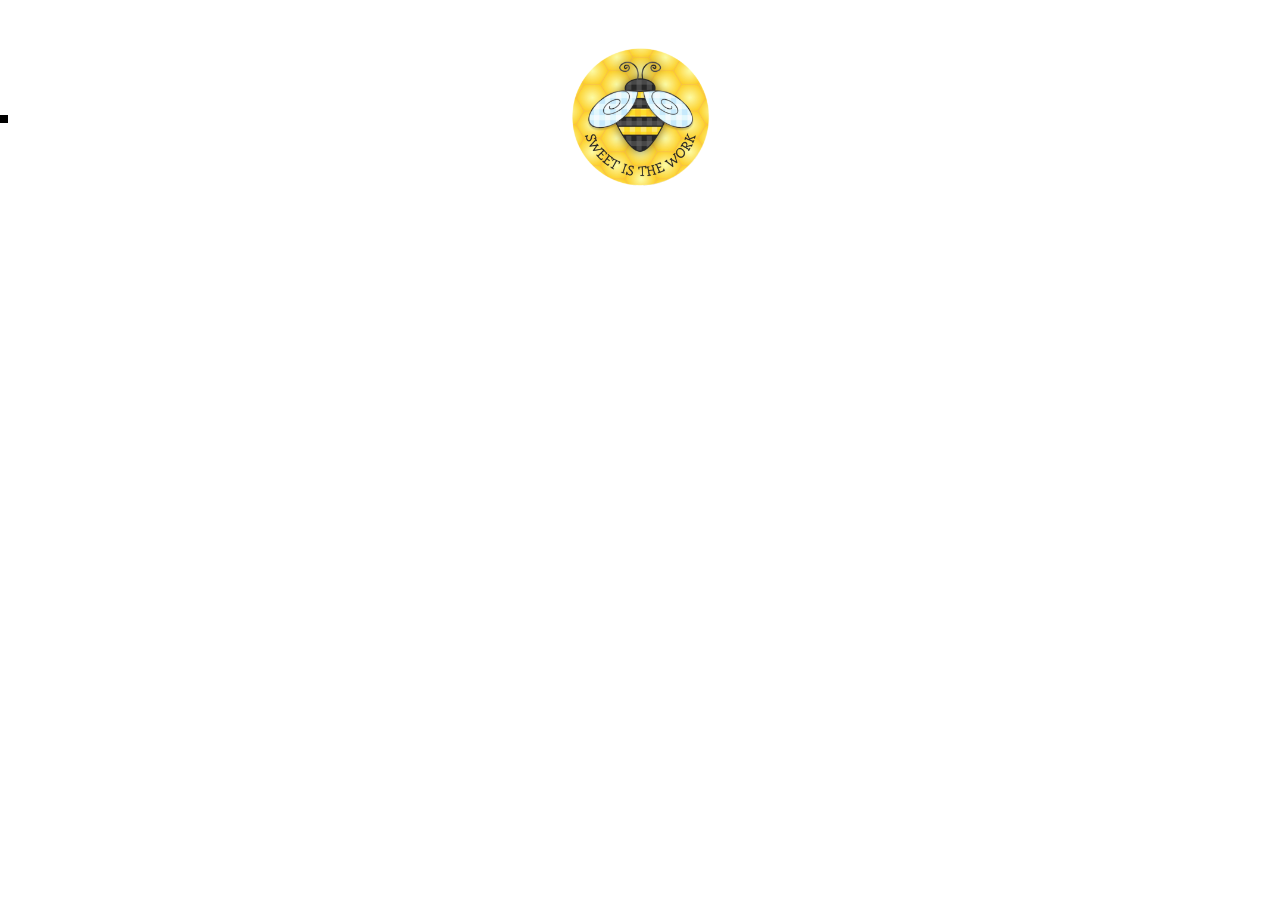
<file: index.html>
<!DOCTYPE html>
<html lang="en">
<head>
    <meta charset="UTF-8">
    <meta http-equiv="X-UA-Compatible" content="IE=edge">
    <meta name="viewport" content="width=device-width, initial-scale=1.0">
    <title>Bee The One</title>
    <link rel="icon" href="./assets/img/bee.png">
    <link href="https://cdn.jsdelivr.net/npm/bootstrap@5.3.0-alpha1/dist/css/bootstrap.min.css" rel="stylesheet" integrity="sha384-GLhlTQ8iRABdZLl6O3oVMWSktQOp6b7In1Zl3/Jr59b6EGGoI1aFkw7cmDA6j6gD" crossorigin="anonymous">
    <link rel="stylesheet" href="css/main.css">
    <script src="js/jquery-3.6.3.min.js"></script>
</head>
<body>
    <div class="list-container">
        <div class="exit">
            <svg id="x" xmlns="http://www.w3.org/2000/svg" width="30" height="30" fill="currentColor" class="bi bi-x-lg" viewBox="0 0 16 16">
                <path d="M2.146 2.854a.5.5 0 1 1 .708-.708L8 7.293l5.146-5.147a.5.5 0 0 1 .708.708L8.707 8l5.147 5.146a.5.5 0 0 1-.708.708L8 8.707l-5.146 5.147a.5.5 0 0 1-.708-.708L7.293 8 2.146 2.854Z"/>
            </svg>
        </div>
        <div class="list-title">Family History Weeks</div>
        <ul class="week-list">
            <li><a href="./pages/explore_expect.html">Explore & Expect Miracles</a></li>
            <li><a href="./pages/come_bee_curious.html">Come & Bee Curious</a></li>
            <li><a href="./pages/bee_brave.html">Bee Brave</a></li>
            <li><a href="./pages/get_involved.html">Get Involved App</a></li>
            <li><a href="./pages/promised_blessings.html">Promised Blessings</a></li>
            <li><a href="./pages/35ideas.html">35 Ideas to Try</a></li>
            <li><a href="./pages/onebyone.html">One by One</a></li>
            <li><a href="./pages/bee_present.html">Bee Present</a></li>
        </ul>
    </div>
    <div class="shadow"></div>
    <img id="bee" src="./assets/img/bee.png" alt="bee">
    <header>
        <div class="beehive-container first">
            <img class="beehive first" src="./assets/img/beehive.png" alt="beehive">
        </div>
        
        <div class="beehive-container second">
            <img class="beehive second" src="./assets/img/beehive.png" alt="beehive">
        </div>   
        <div class="header-text first">Woodlands 1st Relief Society</div>    
        <div class="header-text second">Temple & Family History</div>
        
    </header>


    <div class="content">
        <div class="fixed-header-text first">Woodlands 1st Relief Society</div>    
        <div class="fixed-header-text second">Temple & Family History</div>

        
        
        <div class="home-container">
            <ul class="home-menu">
                <li><a href="./pages/explore_expect.html">Explore & Expect Miracles</a></li>
                <li><a href="./pages/come_bee_curious.html">Come & Bee Curious</a></li>
                <li><a href="./pages/bee_brave.html">Bee Brave</a></li>
                <li><a href="./pages/get_involved.html">Get Involved App</a></li>
                <li><a href="./pages/promised_blessings.html">Promised Blessings</a></li>
                <li><a href="./pages/35ideas.html">35 Ideas to Try</a></li>
                <li><a href="./pages/onebyone.html">One by One</a></li>
                <li><a href="./pages/bee_present.html">Bee Present</a></li>
            </ul>
        </div>
        
        
    
    </div>
    
    <script src="js/main.js"></script>
</body>
</html>
</file>
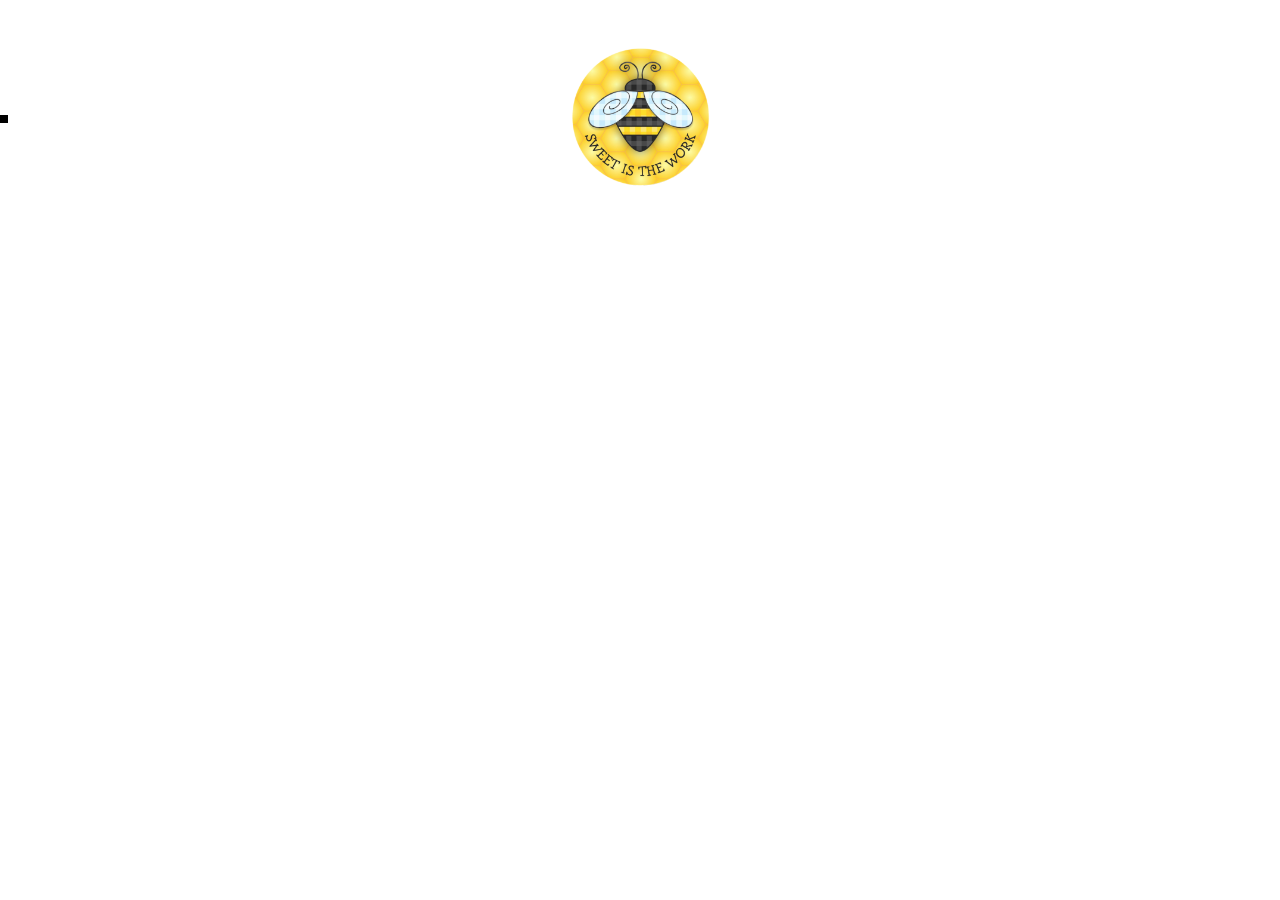
<file: pages/35ideas.html>
<!DOCTYPE html>
<html lang="en">
<head>
    <meta charset="UTF-8">
    <meta http-equiv="X-UA-Compatible" content="IE=edge">
    <meta name="viewport" content="width=device-width, initial-scale=1.0">
    <title>Bee The One</title>
    <link rel="icon" href="../assets/img/bee.png">
    <link href="https://cdn.jsdelivr.net/npm/bootstrap@5.3.0-alpha1/dist/css/bootstrap.min.css" rel="stylesheet" integrity="sha384-GLhlTQ8iRABdZLl6O3oVMWSktQOp6b7In1Zl3/Jr59b6EGGoI1aFkw7cmDA6j6gD" crossorigin="anonymous">
    <link rel="stylesheet" href="../css/main.css">
    <script src="../js/jquery-3.6.3.min.js"></script>
</head>
<body>
    <div class="list-container">
        <div class="exit">
            <svg id="x" xmlns="http://www.w3.org/2000/svg" width="30" height="30" fill="currentColor" class="bi bi-x-lg" viewBox="0 0 16 16">
                <path d="M2.146 2.854a.5.5 0 1 1 .708-.708L8 7.293l5.146-5.147a.5.5 0 0 1 .708.708L8.707 8l5.147 5.146a.5.5 0 0 1-.708.708L8 8.707l-5.146 5.147a.5.5 0 0 1-.708-.708L7.293 8 2.146 2.854Z"/>
            </svg>
        </div>
        <div class="list-title">Family History Invitations</div>
        <ul class="week-list">
            <li><a href="./explore_expect.html">Explore & Expect Miracles</a></li>
            <li><a href="./come_bee_curious.html">Come & Bee Curious</a></li>
            <li><a href="./bee_brave.html">Bee Brave</a></li>
            <li><a href="./get_involved.html">Get Involved App</a></li>
            <li><a href="./promised_blessings.html">Promised Blessings</a></li>
            <li><a href="./35ideas.html">35 Ideas to Try</a></li>
        </ul>
    </div>
    <div class="shadow"></div>
    <a href="../index.html">
        <img id="bee" src="../assets/img/bee.png" alt="bee">
    </a>
    <header>
        <div class="beehive-container first">
            <img class="beehive first" src="../assets/img/beehive.png" alt="beehive">
        </div>
        
        <div class="beehive-container second">
            <img class="beehive second" src="../assets/img/beehive.png" alt="beehive">
        </div>   
        <div class="header-text first">Woodlands 1st Relief Society</div>    
        <div class="header-text second">Temple & Family History</div>
        
    </header>


    <div class="content">

        <div class="list-icon">
            <svg xmlns="http://www.w3.org/2000/svg" width="16" height="16" fill="currentColor" class="bi bi-arrow-left" viewBox="0 0 16 16">
                <path fill-rule="evenodd" d="M15 8a.5.5 0 0 0-.5-.5H2.707l3.147-3.146a.5.5 0 1 0-.708-.708l-4 4a.5.5 0 0 0 0 .708l4 4a.5.5 0 0 0 .708-.708L2.707 8.5H14.5A.5.5 0 0 0 15 8z"/>
            </svg>
            <p>ideas</p>
        </div>
        <div class="content-heading">
            <div class="week">35 Ideas: Learn, Do, Bee</div>
        </div>
        <p>
            <a href="../assets/docs/35ideas.png" target="_blank">Download PDF of Ideas</a>
        </p>
    </div>
    
    <script src="../js/main.js"></script>
</body>
</html>
</file>
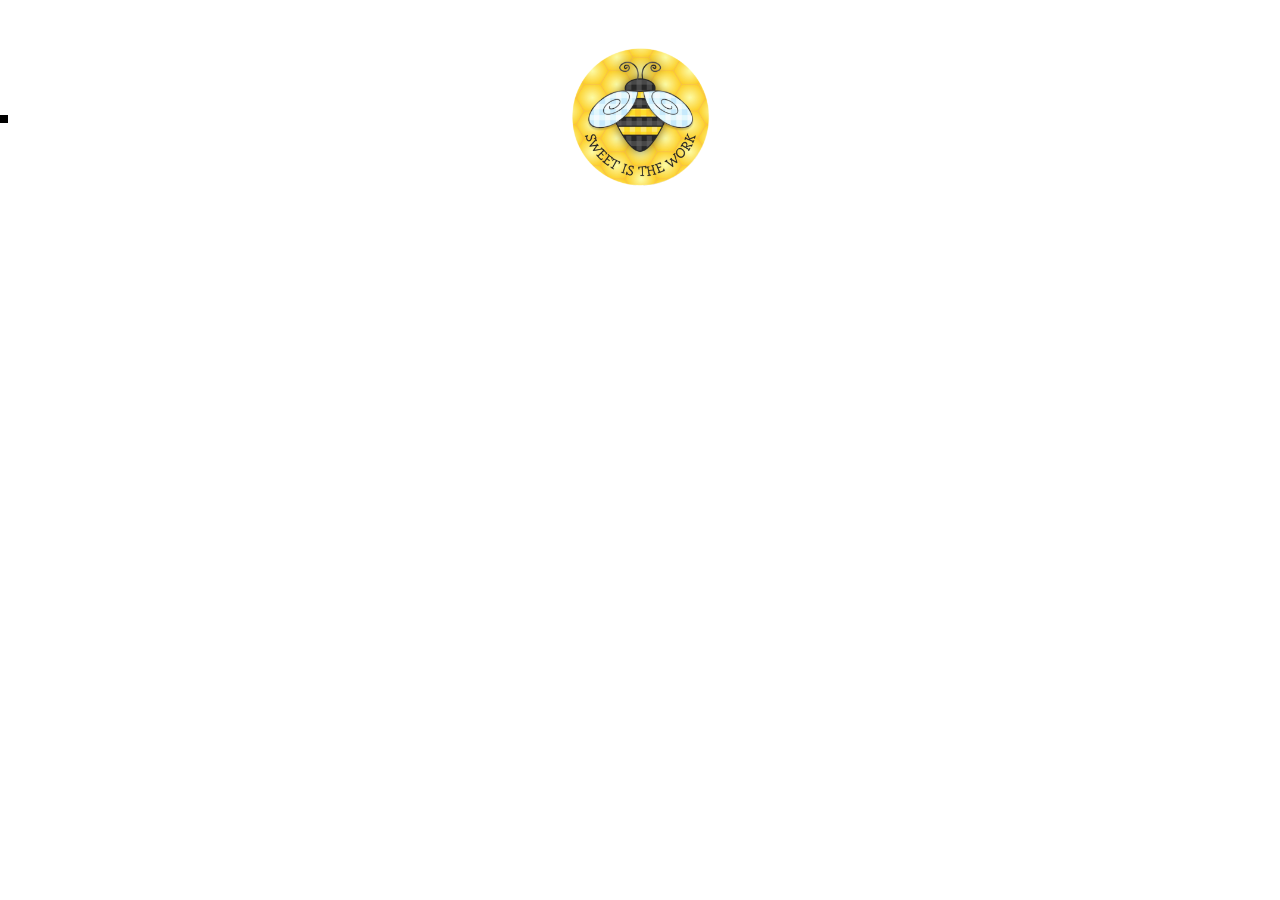
<file: pages/bee_brave.html>
<!DOCTYPE html>
<html lang="en">
<head>
    <meta charset="UTF-8">
    <meta http-equiv="X-UA-Compatible" content="IE=edge">
    <meta name="viewport" content="width=device-width, initial-scale=1.0">
    <title>Bee Brave</title>
    <link rel="icon" href="../assets/img/bee.png">
    <link href="https://cdn.jsdelivr.net/npm/bootstrap@5.3.0-alpha1/dist/css/bootstrap.min.css" rel="stylesheet" integrity="sha384-GLhlTQ8iRABdZLl6O3oVMWSktQOp6b7In1Zl3/Jr59b6EGGoI1aFkw7cmDA6j6gD" crossorigin="anonymous">
    <link rel="stylesheet" href="../css/main.css">
    <script src="../js/jquery-3.6.3.min.js"></script>
</head>
<body>
    <div class="list-container">
        <div class="exit">
            <svg id="x" xmlns="http://www.w3.org/2000/svg" width="30" height="30" fill="currentColor" class="bi bi-x-lg" viewBox="0 0 16 16">
                <path d="M2.146 2.854a.5.5 0 1 1 .708-.708L8 7.293l5.146-5.147a.5.5 0 0 1 .708.708L8.707 8l5.147 5.146a.5.5 0 0 1-.708.708L8 8.707l-5.146 5.147a.5.5 0 0 1-.708-.708L7.293 8 2.146 2.854Z"/>
            </svg>
        </div>
        <div class="list-title">Family History invitations</div>
        <ul class="week-list">
            <li><a href="./explore_expect.html">Explore & Expect Miracles</a></li>
            <li><a href="./come_bee_curious.html">Come & Bee Curious</a></li>
            <li><a href="./bee_brave.html">Bee Brave</a></li>
            <li><a href="./get_involved.html">Get Involved App</a></li>
            <li><a href="./promised_blessings.html">Promised Blessings</a></li>
            <li><a href="./35ideas.html">35 Ideas to Try</a></li>
            <li><a href="./onebyone.html">One by One</a></li>
            <li><a href="./bee_present.html">Bee Present</a><li>
        </ul>
    </div>
    <div class="shadow"></div>
    <a href="../index.html">
        <img id="bee" src="../assets/img/bee.png" alt="bee">
    </a>
    <header>
        <div class="beehive-container first">
            <img class="beehive first" src="../assets/img/beehive.png" alt="beehive">
        </div>
        
        <div class="beehive-container second">
            <img class="beehive second" src="../assets/img/beehive.png" alt="beehive">
        </div>   
        <div class="header-text first">Woodlands 1st Relief Society</div>    
        <div class="header-text second">Temple & Family History</div>
        
    </header>


    <div class="content">
        <div class="fixed-header-text first">Woodlands 1st Relief Society</div>    
        <div class="fixed-header-text second">Temple & Family History</div>

        <div class="list-icon">
            <svg xmlns="http://www.w3.org/2000/svg" width="16" height="16" fill="currentColor" class="bi bi-arrow-left" viewBox="0 0 16 16">
                <path fill-rule="evenodd" d="M15 8a.5.5 0 0 0-.5-.5H2.707l3.147-3.146a.5.5 0 1 0-.708-.708l-4 4a.5.5 0 0 0 0 .708l4 4a.5.5 0 0 0 .708-.708L2.707 8.5H14.5A.5.5 0 0 0 15 8z"/>
            </svg>
            <p>ideas</p>
        </div>
        
        <div class="content-heading">
            <div class="week">Bee Brave</div>
        </div>
        
        <div class="video">
            <iframe width="640" height="360" src="https://www.youtube.com/embed/VG83DQvKQAM" title="BEE BRAVE" frameborder="0" allow="accelerometer; autoplay; clipboard-write; encrypted-media; gyroscope; picture-in-picture; web-share" allowfullscreen></iframe>
        </div>
    </div>
    
    <script src="../js/main.js"></script>
</body>
</html>
</file>
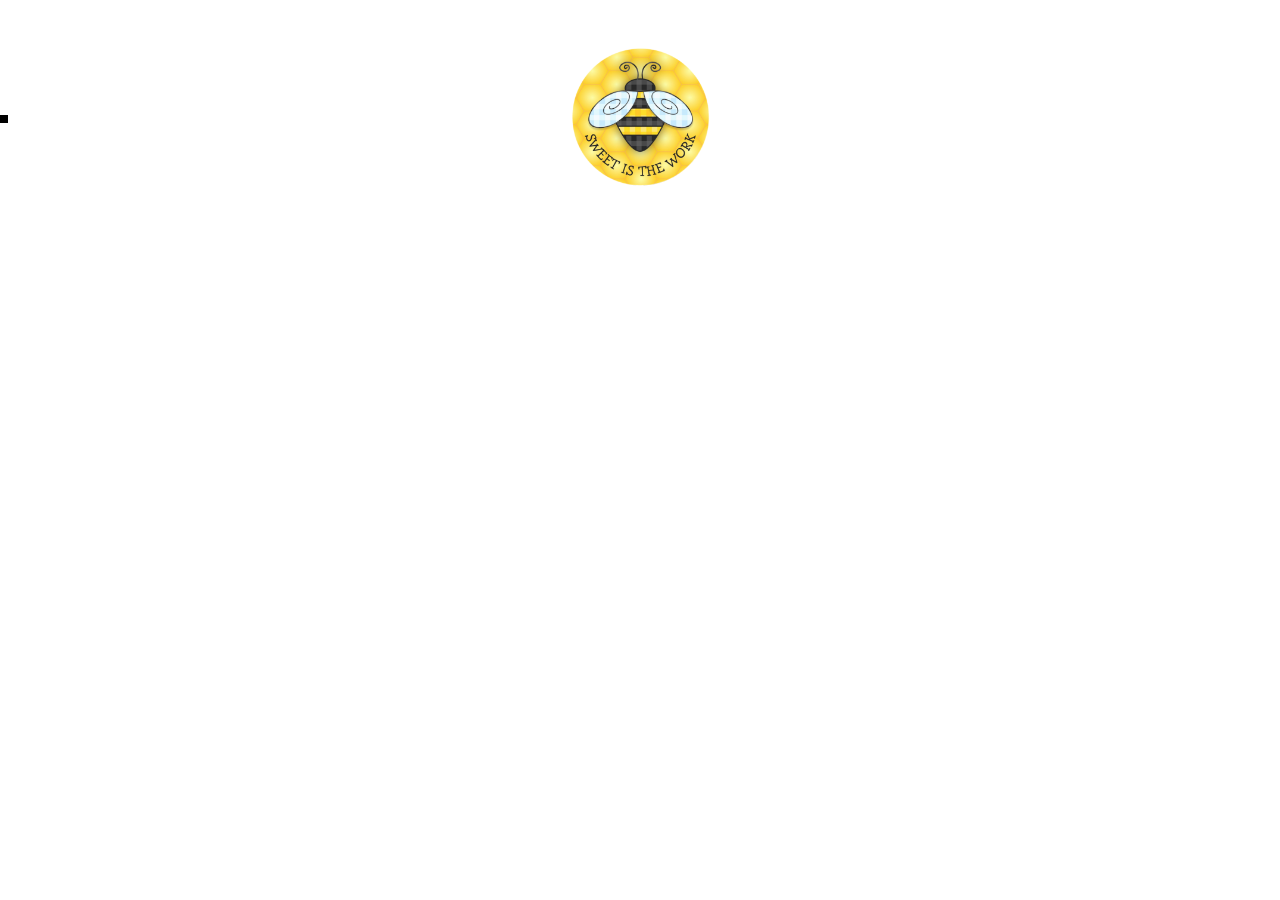
<file: pages/bee_present.html>
<!DOCTYPE html>
<html lang="en">
<head>
    <meta charset="UTF-8">
    <meta http-equiv="X-UA-Compatible" content="IE=edge">
    <meta name="viewport" content="width=device-width, initial-scale=1.0">
    <title>Bee Present</title>
    <link rel="icon" href="../assets/img/bee.png">
    <link href="https://cdn.jsdelivr.net/npm/bootstrap@5.3.0-alpha1/dist/css/bootstrap.min.css" rel="stylesheet" integrity="sha384-GLhlTQ8iRABdZLl6O3oVMWSktQOp6b7In1Zl3/Jr59b6EGGoI1aFkw7cmDA6j6gD" crossorigin="anonymous">
    <link rel="stylesheet" href="../css/main.css">
    <script src="../js/jquery-3.6.3.min.js"></script>
</head>
<body>
    <div class="list-container">
        <div class="exit">
            <svg id="x" xmlns="http://www.w3.org/2000/svg" width="30" height="30" fill="currentColor" class="bi bi-x-lg" viewBox="0 0 16 16">
                <path d="M2.146 2.854a.5.5 0 1 1 .708-.708L8 7.293l5.146-5.147a.5.5 0 0 1 .708.708L8.707 8l5.147 5.146a.5.5 0 0 1-.708.708L8 8.707l-5.146 5.147a.5.5 0 0 1-.708-.708L7.293 8 2.146 2.854Z"/>
            </svg>
        </div>
        <div class="list-title">Family History invitations</div>
        <ul class="week-list">
            <li><a href="./explore_expect.html">Explore & Expect Miracles</a></li>
            <li><a href="./come_bee_curious.html">Come & Bee Curious</a></li>
            <li><a href="./bee_brave.html">Bee Brave</a></li>
            <li><a href="./get_involved.html">Get Involved App</a></li>
            <li><a href="./promised_blessings.html">Promised Blessings</a></li>
            <li><a href="./35ideas.html">35 Ideas to Try</a></li>
            <li><a href="./onebyone.html">One by One</a></li>
            <li><a href="./bee_present.html">Bee Present</a><li>

        </ul>
    </div>
    <div class="shadow"></div>
    <a href="../index.html">
        <img id="bee" src="../assets/img/bee.png" alt="bee">
    </a>
    <header>
        <div class="beehive-container first">
            <img class="beehive first" src="../assets/img/beehive.png" alt="beehive">
        </div>
        
        <div class="beehive-container second">
            <img class="beehive second" src="../assets/img/beehive.png" alt="beehive">
        </div>   
        <div class="header-text first">Woodlands 1st Relief Society</div>    
        <div class="header-text second">Temple & Family History</div>
        
    </header>


    <div class="content">
        <div class="fixed-header-text first">Woodlands 1st Relief Society</div>    
        <div class="fixed-header-text second">Temple & Family History</div>

        <div class="list-icon">
            <svg xmlns="http://www.w3.org/2000/svg" width="16" height="16" fill="currentColor" class="bi bi-arrow-left" viewBox="0 0 16 16">
                <path fill-rule="evenodd" d="M15 8a.5.5 0 0 0-.5-.5H2.707l3.147-3.146a.5.5 0 1 0-.708-.708l-4 4a.5.5 0 0 0 0 .708l4 4a.5.5 0 0 0 .708-.708L2.707 8.5H14.5A.5.5 0 0 0 15 8z"/>
            </svg>
            <p>ideas</p>
        </div>
        
        <div class="content-heading">
            <div class="week">Bee Present</div>
    
        <div class="video"><iframe width="749" height="421" src="https://www.youtube.com/embed/zLU1jFQQVpA" title="BEE PRESENT" frameborder="0" allow="accelerometer; autoplay; clipboard-write; encrypted-media; gyroscope; picture-in-picture; web-share" allowfullscreen></iframe>
        
        </div>
    </div>
    
    <script src="../js/main.js"></script>
</body>
</html>
</file>
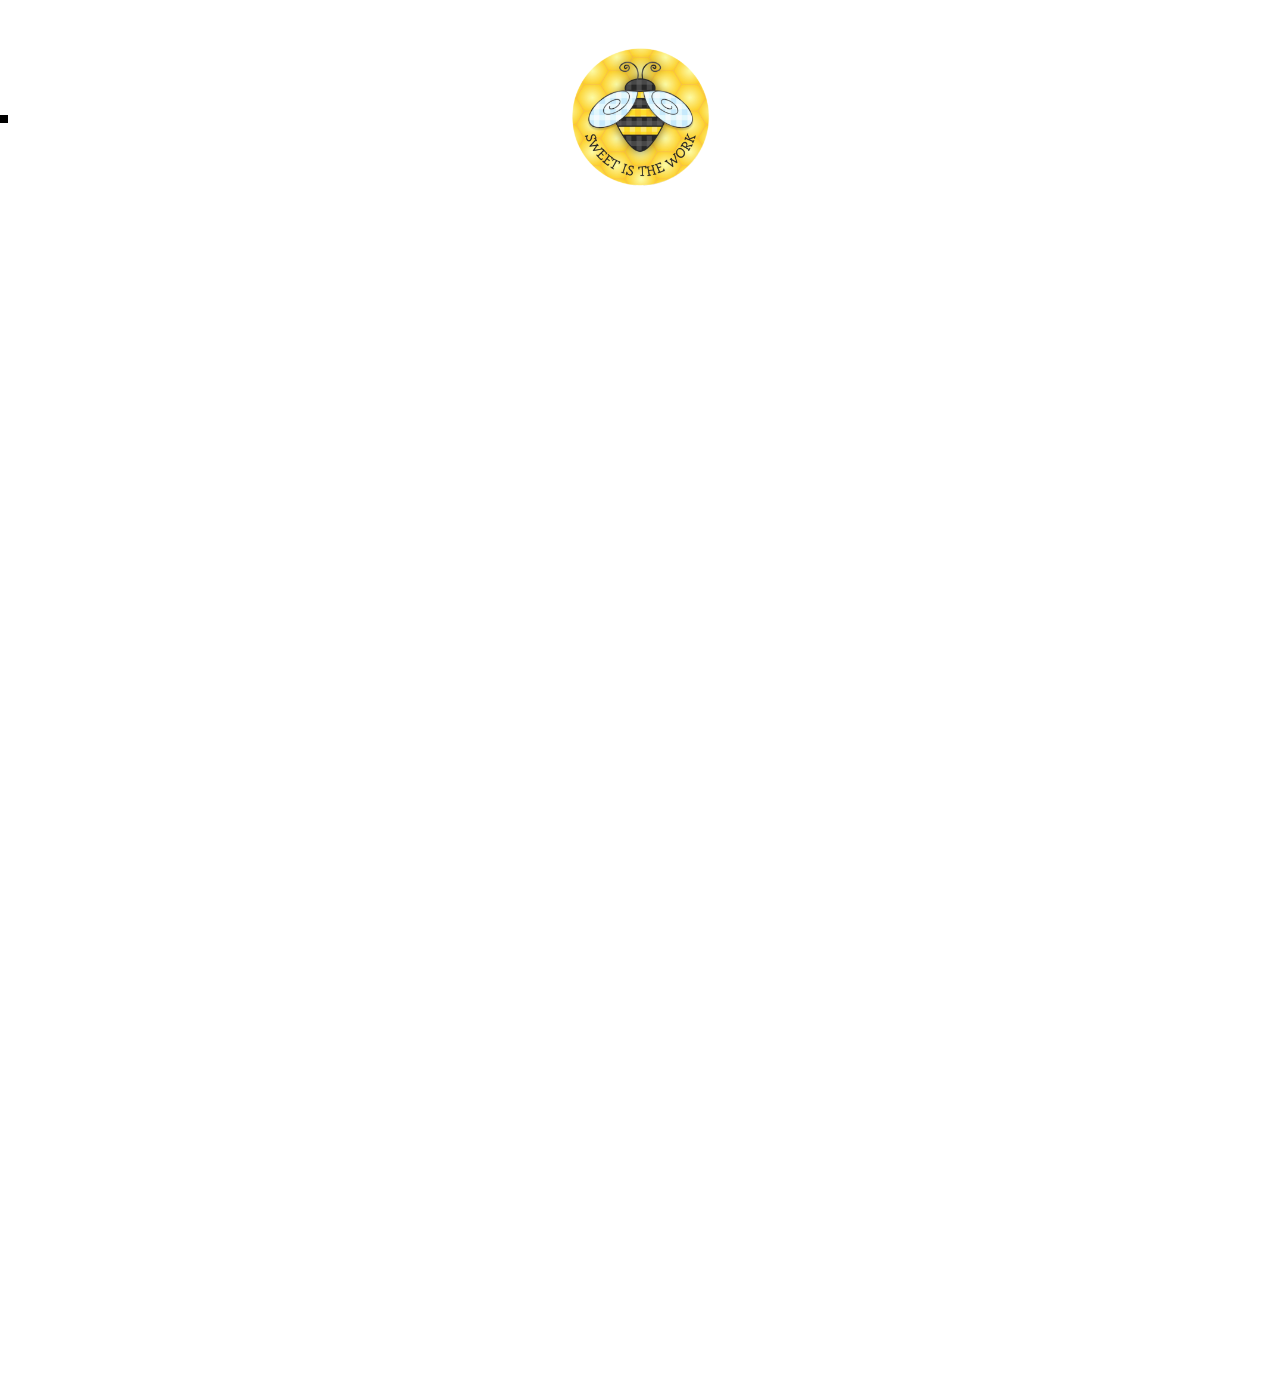
<file: pages/come_bee_curious.html>
<!DOCTYPE html>
<html lang="en">
<head>
    <meta charset="UTF-8">
    <meta http-equiv="X-UA-Compatible" content="IE=edge">
    <meta name="viewport" content="width=device-width, initial-scale=1.0">
    <title>Come & Bee Curious</title>
    <link rel="icon" href="../assets/img/bee.png">
    <link href="https://cdn.jsdelivr.net/npm/bootstrap@5.3.0-alpha1/dist/css/bootstrap.min.css" rel="stylesheet" integrity="sha384-GLhlTQ8iRABdZLl6O3oVMWSktQOp6b7In1Zl3/Jr59b6EGGoI1aFkw7cmDA6j6gD" crossorigin="anonymous">
    <link rel="stylesheet" href="../css/main.css">
    <script src="../js/jquery-3.6.3.min.js"></script>
</head>
<body>
    <div class="list-container">
        <div class="exit">
            <svg id="x" xmlns="http://www.w3.org/2000/svg" width="30" height="30" fill="currentColor" class="bi bi-x-lg" viewBox="0 0 16 16">
                <path d="M2.146 2.854a.5.5 0 1 1 .708-.708L8 7.293l5.146-5.147a.5.5 0 0 1 .708.708L8.707 8l5.147 5.146a.5.5 0 0 1-.708.708L8 8.707l-5.146 5.147a.5.5 0 0 1-.708-.708L7.293 8 2.146 2.854Z"/>
            </svg>
        </div>
        <div class="list-title">Family History invitations</div>
        <ul class="week-list">
            <li><a href="./explore_expect.html">Explore & Expect Miracles</a></li>
            <li><a href="./come_bee_curious.html">Come & Bee Curious</a></li>
            <li><a href="./bee_brave.html">Bee Brave</a></li>
            <li><a href="./get_involved.html">Get Involved App</a></li>
            <li><a href="./promised_blessings.html">Promised Blessings</a></li>
            <li><a href="./35ideas.html">35 Ideas to Try</a></li>
            <li><a href="./onebyone.html">One by One</a></li>
            <li><a href="./bee_present.html">Bee Present</a><li>
        </ul>
    </div>
    <div class="shadow"></div>
    <a href="../index.html">
        <img id="bee" src="../assets/img/bee.png" alt="bee">
    </a>
    <header>
        <div class="beehive-container first">
            <img class="beehive first" src="../assets/img/beehive.png" alt="beehive">
        </div>
        
        <div class="beehive-container second">
            <img class="beehive second" src="../assets/img/beehive.png" alt="beehive">
        </div>   
        <div class="header-text first">Woodlands 1st Relief Society</div>    
        <div class="header-text second">Temple & Family History</div>
        
    </header>


    <div class="content">
        <div class="fixed-header-text first">Woodlands 1st Relief Society</div>    
        <div class="fixed-header-text second">Temple & Family History</div>

        <div class="list-icon">
            <svg xmlns="http://www.w3.org/2000/svg" width="16" height="16" fill="currentColor" class="bi bi-arrow-left" viewBox="0 0 16 16">
                <path fill-rule="evenodd" d="M15 8a.5.5 0 0 0-.5-.5H2.707l3.147-3.146a.5.5 0 1 0-.708-.708l-4 4a.5.5 0 0 0 0 .708l4 4a.5.5 0 0 0 .708-.708L2.707 8.5H14.5A.5.5 0 0 0 15 8z"/>
            </svg>
            <p>ideas</p>
        </div>
        
        <div class="content-heading">
            <div class="week">Come & Bee Curious</div>
        </div>
        
        <p>Recently President Nelson invited us to study the life of Jesus Christ&#8212;His gospel, His ministry, His miracles. In my study, I have appreciated a pattern in the miracles of Jesus. It usually starts with a need: food, healing, help, comfort, peace. Jesus allows individuals the opportunity to use their agency to exercise their faith through action. Maybe it is to <u>fill</u> 6 water pots to the brim, or <u>reach</u> to touch His garment, or <u>wash</u> 7 times in the River Jordan, or <u>bring</u> five loaves and two fishes or <u>look</u> on a brass serpent. Does Jesus really need mortals' help to bring to pass miracles? no. He could do it all Himself, but He often doesn't. Why?</p>
        <p>By inviting us to do something&#8212;bring what we have, start where we are, or ask in faith&#8212;we become invested. It seems that if we help&#8212;even in a small way&#8212;the miraculous experience sinks deeper into our souls and our faith is fortified in a way that wouldn't be accomplished if we weren't involved.  I witness that when we are part of connecting someone to our family tree or helping them make sacred covenants, the Spirit magnifies the memory of that miracle with astonishing clarity, and it finds a permanent place in the fleshy tables of our hearts, and often spills out our eyes. In temple and family history, our efforts are magnified and perfected; we get to come and see&#8212;or come and "bee" part of miracles. </p>
        
        <div class="video">
            <iframe width="749" height="421" src="https://www.youtube.com/embed/OT0j6TjvmBc" title="Come and bee curious" frameborder="0" allow="accelerometer; autoplay; clipboard-write; encrypted-media; gyroscope; picture-in-picture; web-share" allowfullscreen></iframe>
        </div>
    </div>
    
    <script src="../js/main.js"></script>
</body>
</html>
</file>
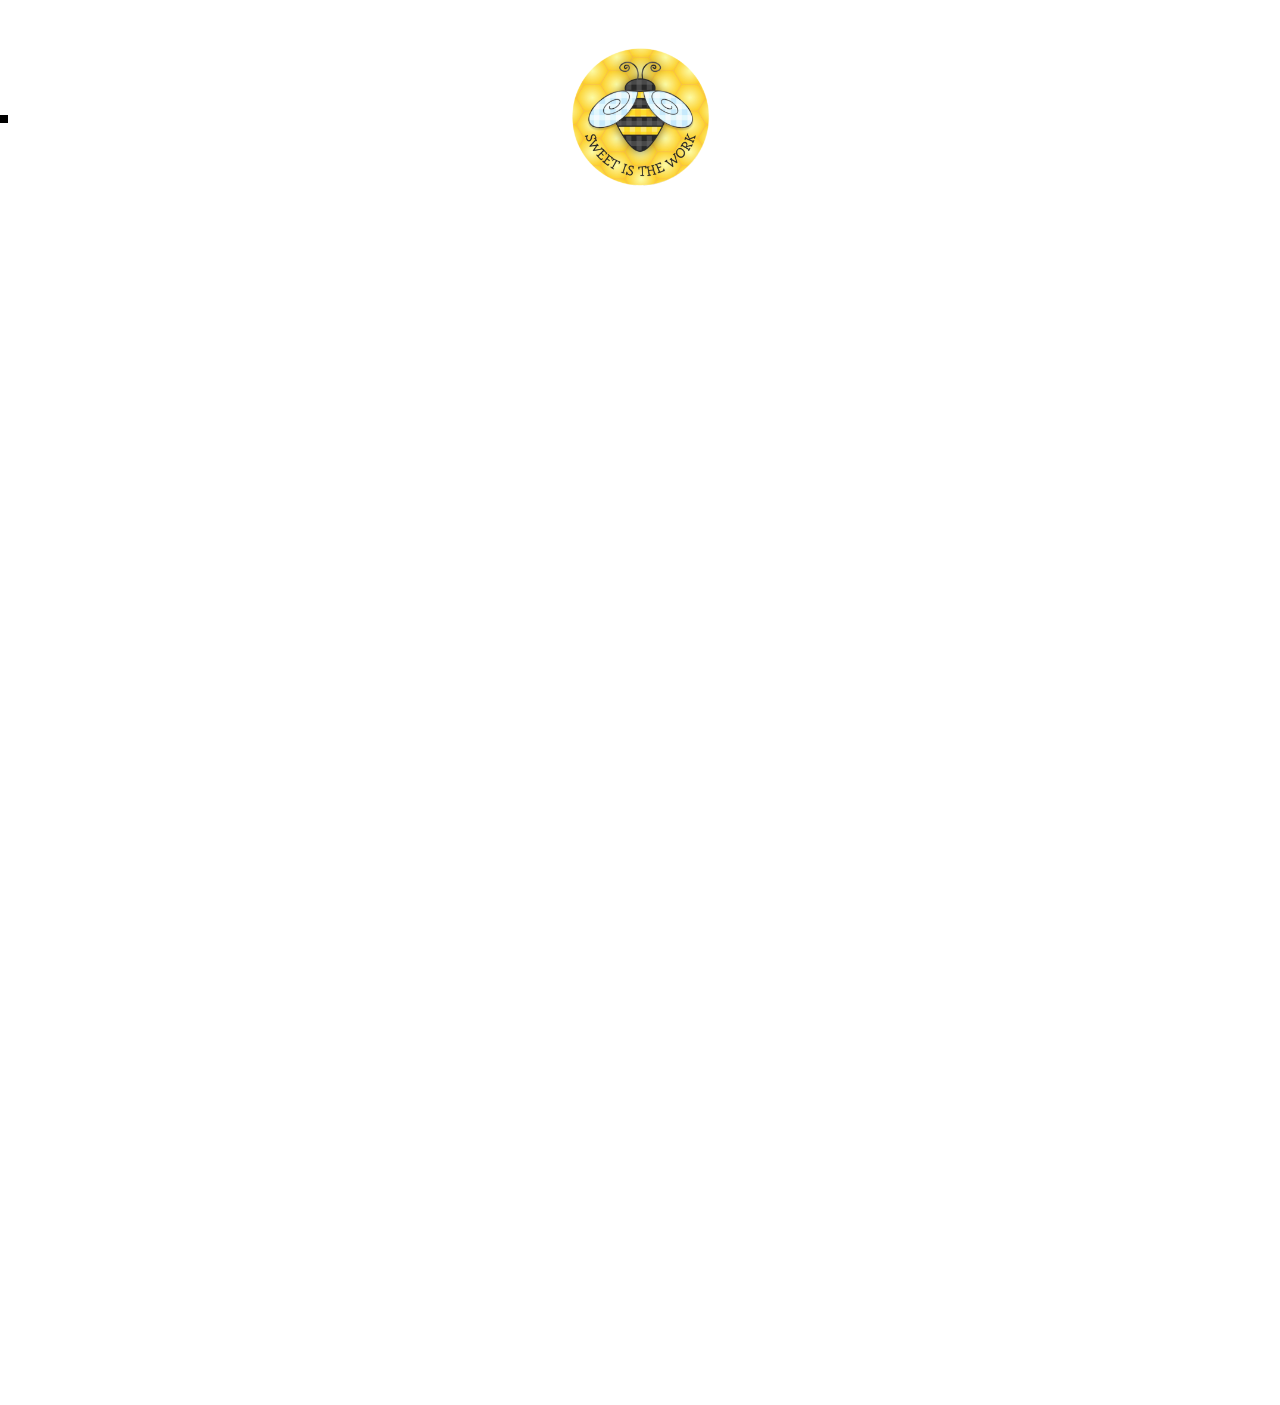
<file: pages/explore_expect.html>
<!DOCTYPE html>
<html lang="en">
<head>
    <meta charset="UTF-8">
    <meta http-equiv="X-UA-Compatible" content="IE=edge">
    <meta name="viewport" content="width=device-width, initial-scale=1.0">
    <title>Explore & Expect Miracles</title>
    <link rel="icon" href="../assets/img/bee.png">
    <link href="https://cdn.jsdelivr.net/npm/bootstrap@5.3.0-alpha1/dist/css/bootstrap.min.css" rel="stylesheet" integrity="sha384-GLhlTQ8iRABdZLl6O3oVMWSktQOp6b7In1Zl3/Jr59b6EGGoI1aFkw7cmDA6j6gD" crossorigin="anonymous">
    <link rel="stylesheet" href="../css/main.css">
    <script src="../js/jquery-3.6.3.min.js"></script>
</head>
<body>
    <div class="list-container">
        <div class="exit">
            <svg id="x" xmlns="http://www.w3.org/2000/svg" width="30" height="30" fill="currentColor" class="bi bi-x-lg" viewBox="0 0 16 16">
                <path d="M2.146 2.854a.5.5 0 1 1 .708-.708L8 7.293l5.146-5.147a.5.5 0 0 1 .708.708L8.707 8l5.147 5.146a.5.5 0 0 1-.708.708L8 8.707l-5.146 5.147a.5.5 0 0 1-.708-.708L7.293 8 2.146 2.854Z"/>
            </svg>
        </div>
        <div class="list-title">Family History Invitations</div>
        <ul class="week-list">
            <li><a href="./explore_expect.html">Explore & Expect Miracles</a></li>
            <li><a href="./come_bee_curious.html">Come & Bee Curious</a></li>
            <li><a href="./bee_brave.html">Bee Brave</a></li>
            <li><a href="./get_involved.html">Get Involved App</a></li>
            <li><a href="./promised_blessings.html">Promised Blessings</a></li>
            <li><a href="./35ideas.html">35 Ideas to Try</a></li>
            <li><a href="./onebyone.html">One by One</a></li>
            <li><a href="./bee_present.html">Bee Present</a><li>
        </ul>
    </div>
    <div class="shadow"></div>
    <a href="../index.html">
        <img id="bee" src="../assets/img/bee.png" alt="bee">
    </a>
    <header>
        <div class="beehive-container first">
            <img class="beehive first" src="../assets/img/beehive.png" alt="beehive">
        </div>
        
        <div class="beehive-container second">
            <img class="beehive second" src="../assets/img/beehive.png" alt="beehive">
        </div>   
        <div class="header-text first">Woodlands 1st Relief Society</div>    
        <div class="header-text second">Temple & Family History</div>
        
    </header>


    <div class="content">
        <div class="fixed-header-text first">Woodlands 1st Relief Society</div>    
        <div class="fixed-header-text second">Temple & Family History</div>

        <div class="list-icon">
            <svg xmlns="http://www.w3.org/2000/svg" width="16" height="16" fill="currentColor" class="bi bi-arrow-left" viewBox="0 0 16 16">
                <path fill-rule="evenodd" d="M15 8a.5.5 0 0 0-.5-.5H2.707l3.147-3.146a.5.5 0 1 0-.708-.708l-4 4a.5.5 0 0 0 0 .708l4 4a.5.5 0 0 0 .708-.708L2.707 8.5H14.5A.5.5 0 0 0 15 8z"/>
            </svg>
            <p>ideas</p>
        </div>
        
        <div class="content-heading">
            <div class="week">Explore & Expect Miracles</div>
        </div>
        
        <p>Welcome!</p>
        <p>Are you ready to update and expand your view of Temple and Family History work?</p>
        <p>Come to this page for a "bee-attitude" coupled with an actionable idea to connect you with family members on both sides of the veil. This is one of the "sweetest" ways we get to help gather Israel, which is "the most important work taking place on the earth today" (Pres Nelson).</p>
        <p>President Nelson implores us to seek, and expect, miracles. "Every book of scripture demonstrates how willing the Lord is to intervene in the lives of those who believe in Him...The Lord will bless you with miracles if you believe in Him, 'doubting nothing'. Do the spiritual work to seek miracles. Prayerfully ask God to help you exercise that kind of faith."</p>
        <p>There is tremendous power in family history, fueled by the love of&#8212;and from&#8212;family members. It is a perfect place to expect miracles and feel the love of those beyond the veil "cheering you on today, tomorrow and forever" (Elder Holland).</p>
        <p>Let's start by walking through some newer Family Search features!</p>
        <div class="video">
            <iframe width="1038" height="584" src="https://www.youtube.com/embed/RUjCfhnkTns" title="EXPLORE FAMILY SEARCH" frameborder="0" allow="accelerometer; autoplay; clipboard-write; encrypted-media; gyroscope; picture-in-picture; web-share" allowfullscreen></iframe>
        </div>
    
    </div>
    
    <script src="../js/main.js"></script>
</body>
</html>
</file>
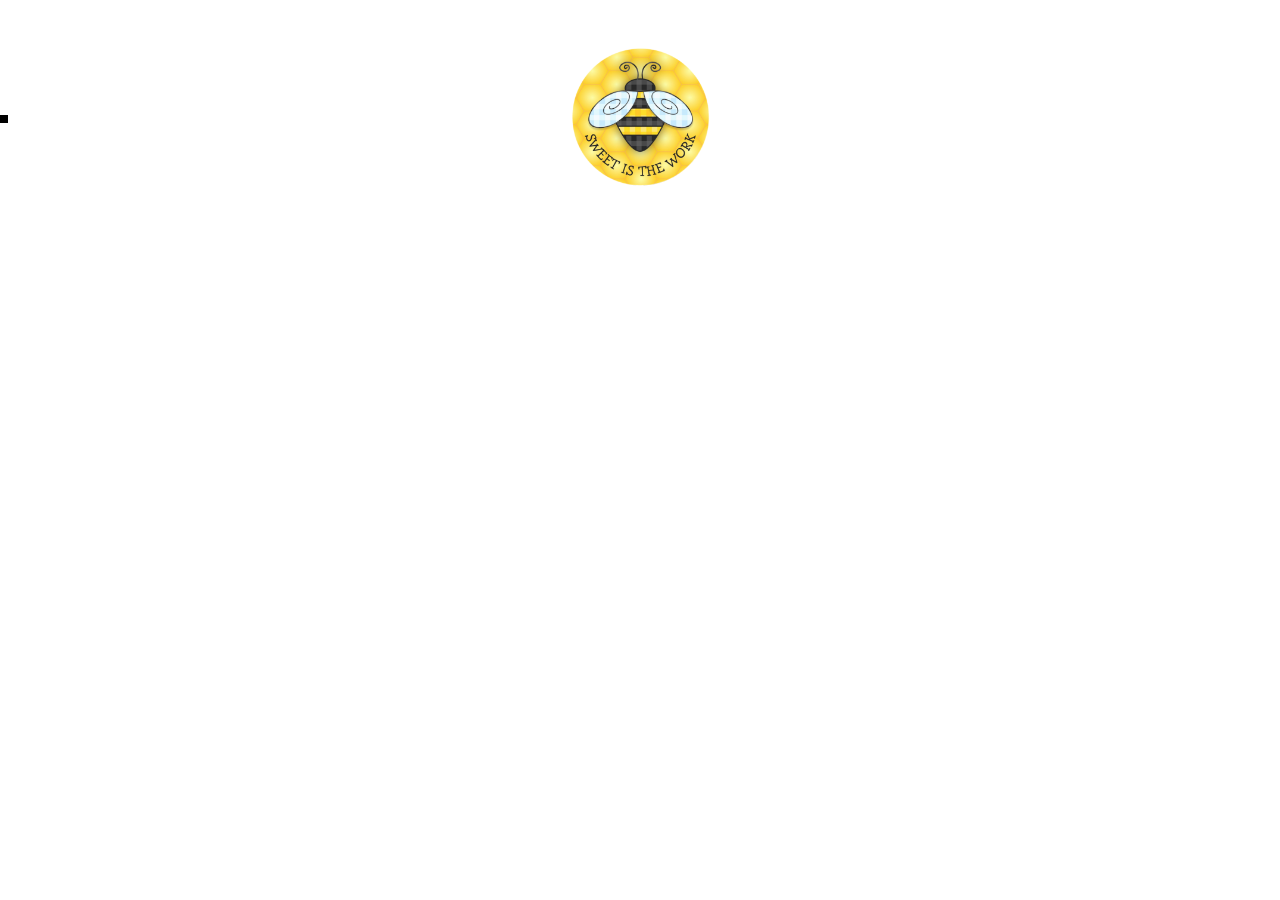
<file: pages/get_involved.html>
<!DOCTYPE html>
<html lang="en">
<head>
    <meta charset="UTF-8">
    <meta http-equiv="X-UA-Compatible" content="IE=edge">
    <meta name="viewport" content="width=device-width, initial-scale=1.0">
    <title>Get Involved App</title>
    <link rel="icon" href="../assets/img/bee.png">
    <link href="https://cdn.jsdelivr.net/npm/bootstrap@5.3.0-alpha1/dist/css/bootstrap.min.css" rel="stylesheet" integrity="sha384-GLhlTQ8iRABdZLl6O3oVMWSktQOp6b7In1Zl3/Jr59b6EGGoI1aFkw7cmDA6j6gD" crossorigin="anonymous">
    <link rel="stylesheet" href="../css/main.css">
    <script src="../js/jquery-3.6.3.min.js"></script>
</head>
<body>
    <div class="list-container">
        <div class="exit">
            <svg id="x" xmlns="http://www.w3.org/2000/svg" width="30" height="30" fill="currentColor" class="bi bi-x-lg" viewBox="0 0 16 16">
                <path d="M2.146 2.854a.5.5 0 1 1 .708-.708L8 7.293l5.146-5.147a.5.5 0 0 1 .708.708L8.707 8l5.147 5.146a.5.5 0 0 1-.708.708L8 8.707l-5.146 5.147a.5.5 0 0 1-.708-.708L7.293 8 2.146 2.854Z"/>
            </svg>
        </div>
        <div class="list-title">Family History invitations</div>
        <ul class="week-list">
            <li><a href="./explore_expect.html">Explore & Expect Miracles</a></li>
            <li><a href="./come_bee_curious.html">Come & Bee Curious</a></li>
            <li><a href="./bee_brave.html">Bee Brave</a></li>
            <li><a href="./get_involved.html">Get Involved App</a></li>
            <li><a href="./promised_blessings.html">Promised Blessings</a></li>
            <li><a href="./35ideas.html">35 Ideas to Try</a></li>
            <li><a href="./onebyone.html">One by One</a></li>
            <li><a href="./bee_present.html">Bee Present</a><li>
        
        </ul>
    </div>
    <div class="shadow"></div>
    <a href="../index.html">
        <img id="bee" src="../assets/img/bee.png" alt="bee">
    </a>
    <header>
        <div class="beehive-container first">
            <img class="beehive first" src="../assets/img/beehive.png" alt="beehive">
        </div>
        
        <div class="beehive-container second">
            <img class="beehive second" src="../assets/img/beehive.png" alt="beehive">
        </div>   
        <div class="header-text first">Woodlands 1st Relief Society</div>    
        <div class="header-text second">Temple & Family History</div>
    </header>


    <div class="content">
        <div class="fixed-header-text first">Woodlands 1st Relief Society</div>    
        <div class="fixed-header-text second">Temple & Family History</div>

        <div class="list-icon">
            <svg xmlns="http://www.w3.org/2000/svg" width="16" height="16" fill="currentColor" class="bi bi-arrow-left" viewBox="0 0 16 16">
                <path fill-rule="evenodd" d="M15 8a.5.5 0 0 0-.5-.5H2.707l3.147-3.146a.5.5 0 1 0-.708-.708l-4 4a.5.5 0 0 0 0 .708l4 4a.5.5 0 0 0 .708-.708L2.707 8.5H14.5A.5.5 0 0 0 15 8z"/>
            </svg>
            <p>ideas</p>
        </div>
        
        <div class="content-heading">
            <div class="week">Get Involved App</div>
        </div>
        
        <div class="video">
            <iframe width="640" height="360" src="https://www.youtube.com/embed/K_XbKv5Xba8" title="Get Involved app" frameborder="0" allow="accelerometer; autoplay; clipboard-write; encrypted-media; gyroscope; picture-in-picture; web-share" allowfullscreen></iframe>
        </div>
    </div>
    
    <script src="../js/main.js"></script>
</body>
</html>
</file>
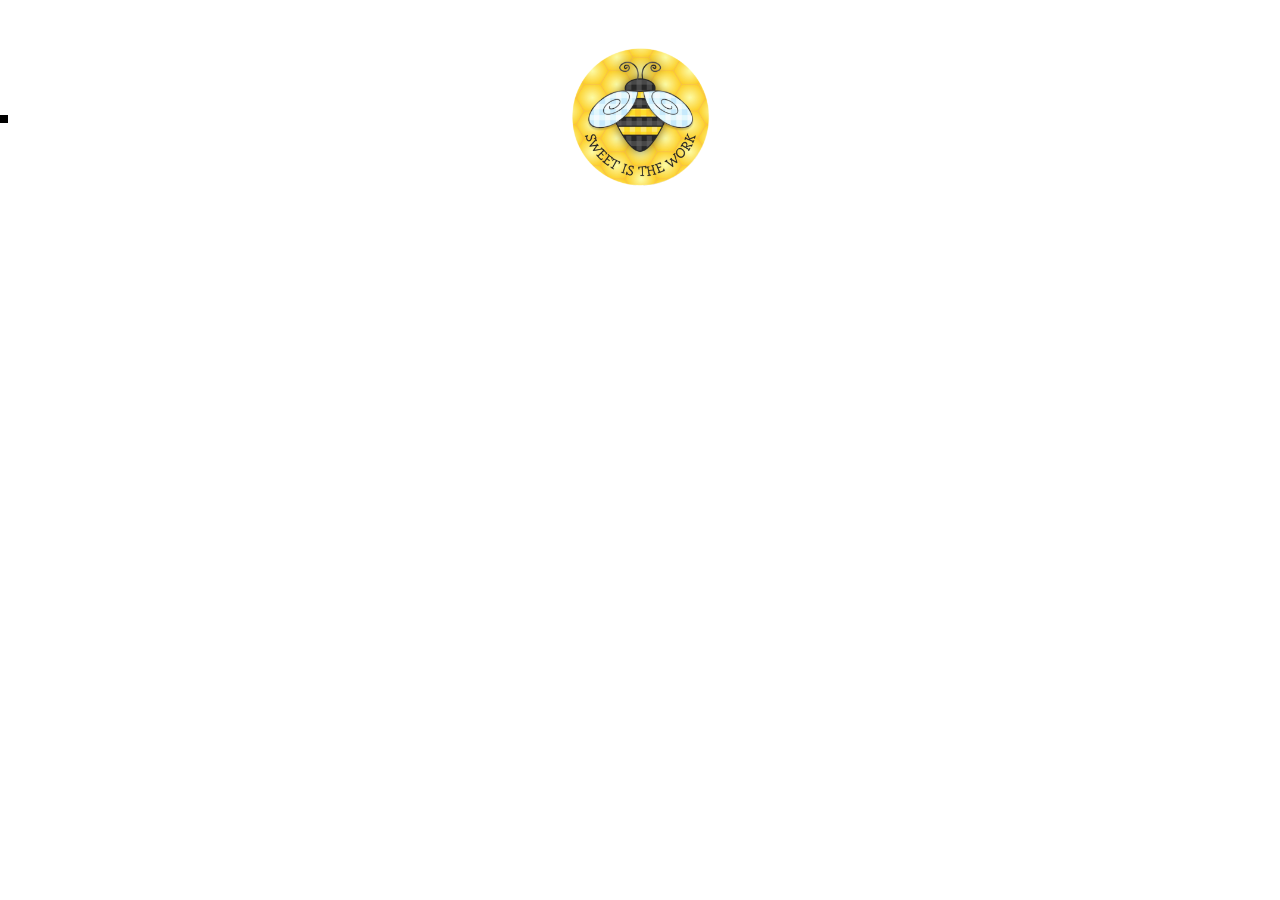
<file: pages/onebyone.html>
<!DOCTYPE html>
<html lang="en">
<head>
    <meta charset="UTF-8">
    <meta http-equiv="X-UA-Compatible" content="IE=edge">
    <meta name="viewport" content="width=device-width, initial-scale=1.0">
    <title>One by One</title>
    <link rel="icon" href="../assets/img/bee.png">
    <link href="https://cdn.jsdelivr.net/npm/bootstrap@5.3.0-alpha1/dist/css/bootstrap.min.css" rel="stylesheet" integrity="sha384-GLhlTQ8iRABdZLl6O3oVMWSktQOp6b7In1Zl3/Jr59b6EGGoI1aFkw7cmDA6j6gD" crossorigin="anonymous">
    <link rel="stylesheet" href="../css/main.css">
    <script src="../js/jquery-3.6.3.min.js"></script>
</head>
<body>
    <div class="list-container">
        <div class="exit">
            <svg id="x" xmlns="http://www.w3.org/2000/svg" width="30" height="30" fill="currentColor" class="bi bi-x-lg" viewBox="0 0 16 16">
                <path d="M2.146 2.854a.5.5 0 1 1 .708-.708L8 7.293l5.146-5.147a.5.5 0 0 1 .708.708L8.707 8l5.147 5.146a.5.5 0 0 1-.708.708L8 8.707l-5.146 5.147a.5.5 0 0 1-.708-.708L7.293 8 2.146 2.854Z"/>
            </svg>
        </div>
        <div class="list-title">Family History Invitations</div>
        <ul class="week-list">
            <li><a href="./explore_expect.html">Explore & Expect Miracles</a></li>
            <li><a href="./come_bee_curious.html">Come & Bee Curious</a></li>
            <li><a href="./bee_brave.html">Bee Brave</a></li>
            <li><a href="./get_involved.html">Get Involved App</a></li>
            <li><a href="./promised_blessings.html">Promised Blessings</a></li>
            <li><a href="./35ideas.html">35 Ideas to Try</a></li>
            <li><a href="./onebyone.html">One by One</a></li>
            <li><a href="./bee_present.html">Bee Present</a><li>

        </ul>
    </div>
    <div class="shadow"></div>
    <a href="../index.html">
        <img id="bee" src="../assets/img/bee.png" alt="bee">
    </a>
    <header>
        <div class="beehive-container first">
            <img class="beehive first" src="../assets/img/beehive.png" alt="beehive">
        </div>
        
        <div class="beehive-container second">
            <img class="beehive second" src="../assets/img/beehive.png" alt="beehive">
        </div>   
        <div class="header-text first">Woodlands 1st Relief Society</div>    
        <div class="header-text second">Temple & Family History</div>
        
    </header>


    <div class="content">
        <div class="fixed-header-text first">Woodlands 1st Relief Society</div>    
        <div class="fixed-header-text second">Temple & Family History</div>

        <div class="list-icon">
            <svg xmlns="http://www.w3.org/2000/svg" width="16" height="16" fill="currentColor" class="bi bi-arrow-left" viewBox="0 0 16 16">
                <path fill-rule="evenodd" d="M15 8a.5.5 0 0 0-.5-.5H2.707l3.147-3.146a.5.5 0 1 0-.708-.708l-4 4a.5.5 0 0 0 0 .708l4 4a.5.5 0 0 0 .708-.708L2.707 8.5H14.5A.5.5 0 0 0 15 8z"/>
            </svg>
            <p>ideas</p>
        </div>
        
        <div class="content-heading">
            <div class="week">One by One</div>
        </div>
        
        <div class="video"><iframe width="749" height="421" src="https://www.youtube.com/embed/h4xAAJO0NU0" title="ONE BY ONE" frameborder="0" allow="accelerometer; autoplay; clipboard-write; encrypted-media; gyroscope; picture-in-picture; web-share" allowfullscreen></iframe>
           
        </div>
    
    </div>
    
    <script src="../js/main.js"></script>
</body>
</html>
</file>
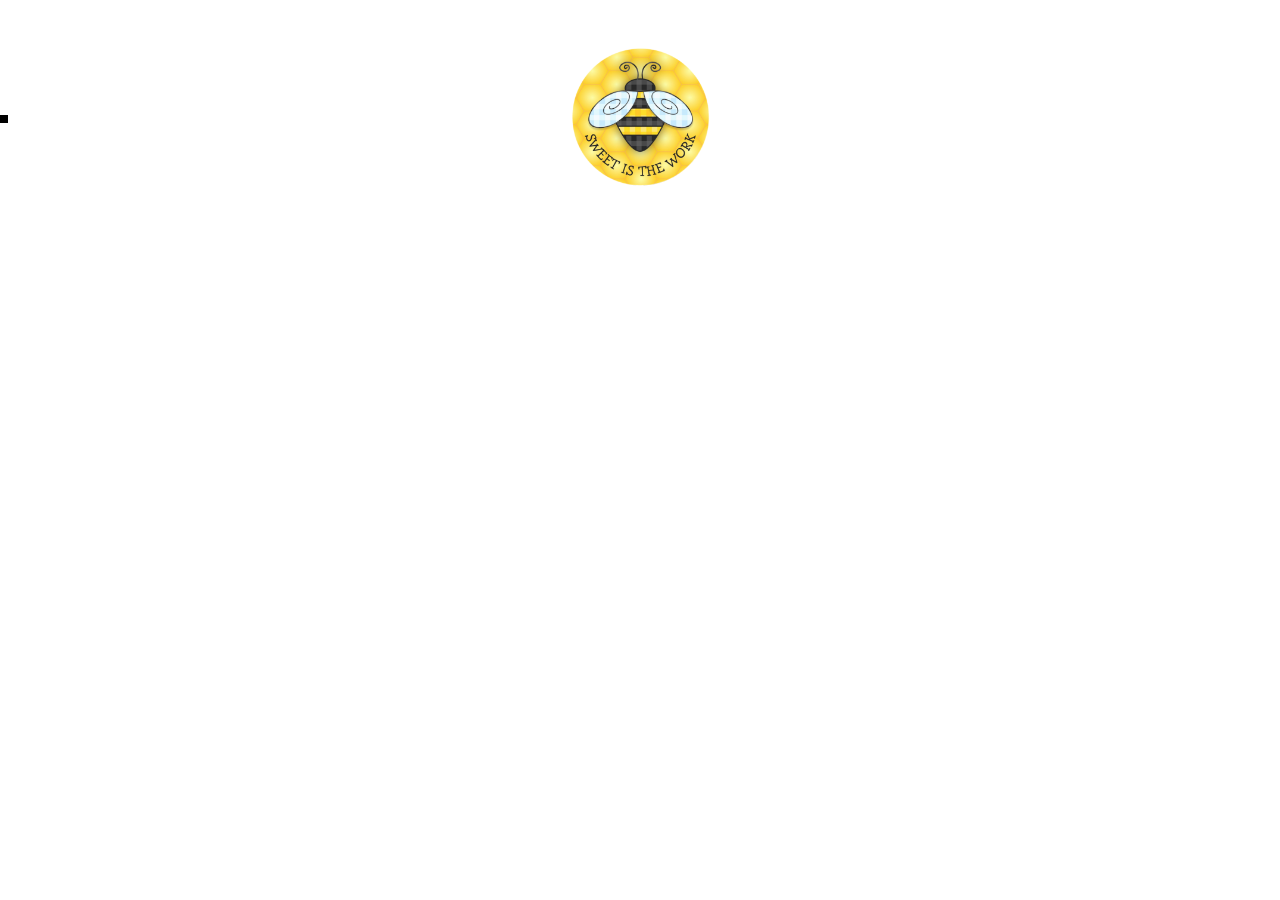
<file: pages/promised_blessings.html>
<!DOCTYPE html>
<html lang="en">
<head>
    <meta charset="UTF-8">
    <meta http-equiv="X-UA-Compatible" content="IE=edge">
    <meta name="viewport" content="width=device-width, initial-scale=1.0">
    <title>Promised Blessings</title>
    <link rel="icon" href="../assets/img/bee.png">
    <link href="https://cdn.jsdelivr.net/npm/bootstrap@5.3.0-alpha1/dist/css/bootstrap.min.css" rel="stylesheet" integrity="sha384-GLhlTQ8iRABdZLl6O3oVMWSktQOp6b7In1Zl3/Jr59b6EGGoI1aFkw7cmDA6j6gD" crossorigin="anonymous">
    <link rel="stylesheet" href="../css/main.css">
    <script src="../js/jquery-3.6.3.min.js"></script>
</head>
<body>
    <div class="list-container">
        <div class="exit">
            <svg id="x" xmlns="http://www.w3.org/2000/svg" width="30" height="30" fill="currentColor" class="bi bi-x-lg" viewBox="0 0 16 16">
                <path d="M2.146 2.854a.5.5 0 1 1 .708-.708L8 7.293l5.146-5.147a.5.5 0 0 1 .708.708L8.707 8l5.147 5.146a.5.5 0 0 1-.708.708L8 8.707l-5.146 5.147a.5.5 0 0 1-.708-.708L7.293 8 2.146 2.854Z"/>
            </svg>
        </div>
        <div class="list-title">Family History Invitations</div>
        <ul class="week-list">
            <li><a href="./explore_expect.html">Explore & Expect Miracles</a></li>
            <li><a href="./come_bee_curious.html">Come & Bee Curious</a></li>
            <li><a href="./bee_brave.html">Bee Brave</a></li>
            <li><a href="./get_involved.html">Get Involved App</a></li>
            <li><a href="./promised_blessings.html">Promised Blessings</a></li>
            <li><a href="./35ideas.html">35 Ideas to Try</a></li>
            <li><a href="./onebyone.html">One by One</a></li>
            <li><a href="./bee_present.html">Bee Present</a><li>
        </ul>
    </div>
    <div class="shadow"></div>
    <a href="../index.html">
        <img id="bee" src="../assets/img/bee.png" alt="bee">
    </a>
    <header>
        <div class="beehive-container first">
            <img class="beehive first" src="../assets/img/beehive.png" alt="beehive">
        </div>
        
        <div class="beehive-container second">
            <img class="beehive second" src="../assets/img/beehive.png" alt="beehive">
        </div>   
        <div class="header-text first">Woodlands 1st Relief Society</div>    
        <div class="header-text second">Temple & Family History</div>
        
    </header>


    <div class="content">
        <div class="fixed-header-text first">Woodlands 1st Relief Society</div>    
        <div class="fixed-header-text second">Temple & Family History</div>

        <div class="list-icon">
            <svg xmlns="http://www.w3.org/2000/svg" width="16" height="16" fill="currentColor" class="bi bi-arrow-left" viewBox="0 0 16 16">
                <path fill-rule="evenodd" d="M15 8a.5.5 0 0 0-.5-.5H2.707l3.147-3.146a.5.5 0 1 0-.708-.708l-4 4a.5.5 0 0 0 0 .708l4 4a.5.5 0 0 0 .708-.708L2.707 8.5H14.5A.5.5 0 0 0 15 8z"/>
            </svg>
            <p>ideas</p>
        </div>
        
        <div class="content-heading">
            <div class="week">Promised Blessings</div>
        </div>
        
        <div class="video">
            <iframe width="640" height="360" src="https://www.youtube.com/embed/5D_81BujY2A" title="PROMISED BLESSINGS OF TEMPLE &amp; FAMILY HISTORY" frameborder="0" allow="accelerometer; autoplay; clipboard-write; encrypted-media; gyroscope; picture-in-picture; web-share" allowfullscreen></iframe>
        </div>
    
    </div>
    
    <script src="../js/main.js"></script>
</body>
</html>
</file>
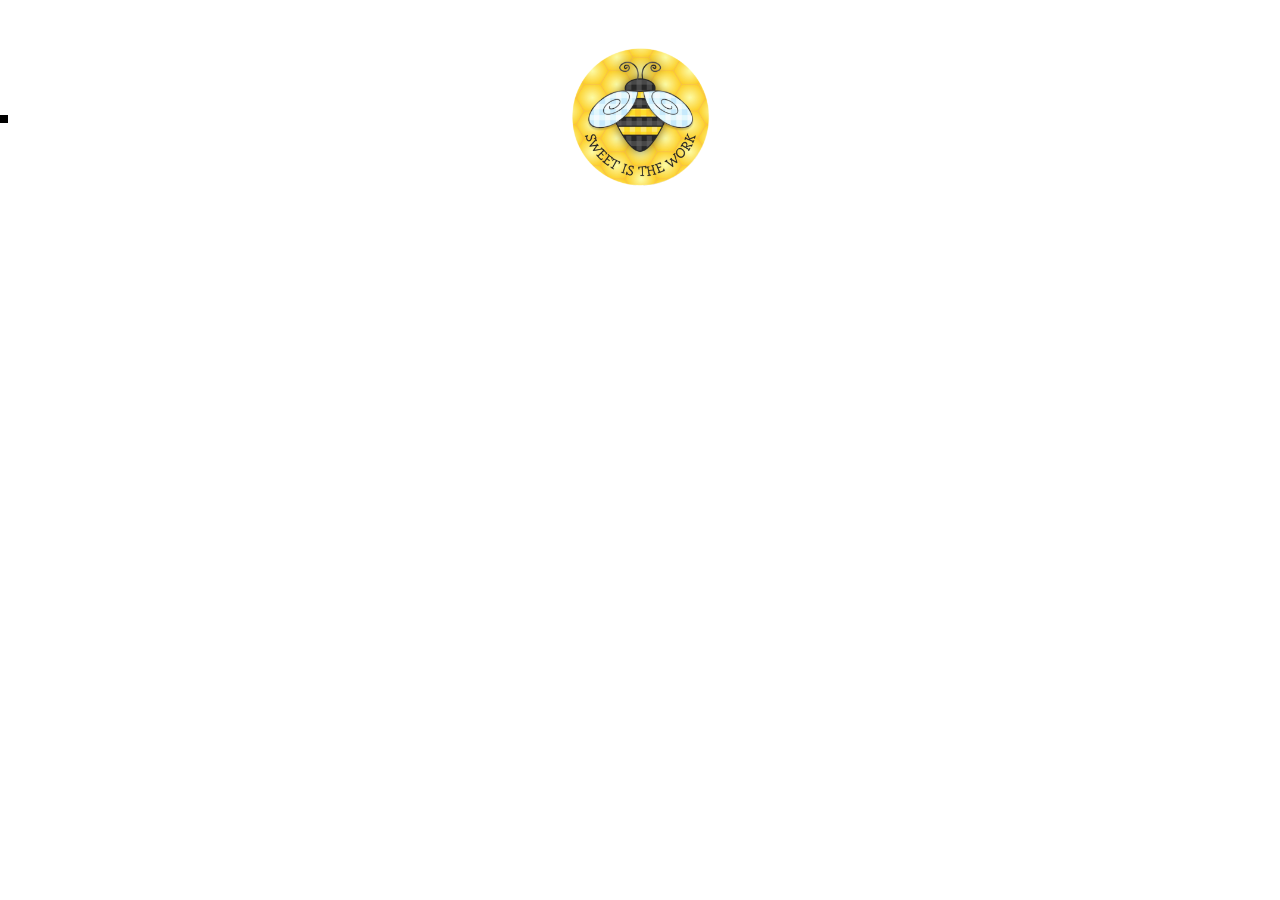
<file: pages/promisedblessings.html>
<!DOCTYPE html>
<html lang="en">
<head>
    <meta charset="UTF-8">
    <meta http-equiv="X-UA-Compatible" content="IE=edge">
    <meta name="viewport" content="width=device-width, initial-scale=1.0">
    <title>Bee The One</title>
    <link rel="icon" href="./assets/img/bee.png">
    <link href="https://cdn.jsdelivr.net/npm/bootstrap@5.3.0-alpha1/dist/css/bootstrap.min.css" rel="stylesheet" integrity="sha384-GLhlTQ8iRABdZLl6O3oVMWSktQOp6b7In1Zl3/Jr59b6EGGoI1aFkw7cmDA6j6gD" crossorigin="anonymous">
    <link rel="stylesheet" href="../css/main.css">
    <script src="../js/jquery-3.6.3.min.js"></script>
</head>
<body>
    <div class="list-container">
        <div class="exit">
            <svg id="x" xmlns="http://www.w3.org/2000/svg" width="30" height="30" fill="currentColor" class="bi bi-x-lg" viewBox="0 0 16 16">
                <path d="M2.146 2.854a.5.5 0 1 1 .708-.708L8 7.293l5.146-5.147a.5.5 0 0 1 .708.708L8.707 8l5.147 5.146a.5.5 0 0 1-.708.708L8 8.707l-5.146 5.147a.5.5 0 0 1-.708-.708L7.293 8 2.146 2.854Z"/>
            </svg>
        </div>
        <div class="list-title">Family History Invitations</div>
        <ul class="week-list">
            <li><a href="./week1.html">Explore & Expect Miracles</a></li>
            <li><a href="./week2.html">Come and Bee Curious</a></li>
        </ul>
    </div>
    <div class="shadow"></div>
    <img id="bee" src="../assets/img/bee.png" alt="bee">
    <header>
        <div class="beehive-container first">
            <img class="beehive first" src="../assets/img/beehive.png" alt="beehive">
        </div>
        
        <div class="beehive-container second">
            <img class="beehive second" src="../assets/img/beehive.png" alt="beehive">
        </div>   
        <div class="header-text first">Woodlands 1st Relief Society</div>    
        <div class="header-text second">Temple & Family History</div>
        
    </header>


    <div class="content">
        <div class="fixed-header-text first">Woodlands 1st Relief Society</div>    
        <div class="fixed-header-text second">Temple & Family History</div>

        <div class="list-icon">
            <svg xmlns="http://www.w3.org/2000/svg" width="16" height="16" fill="currentColor" class="bi bi-arrow-left" viewBox="0 0 16 16">
                <path fill-rule="evenodd" d="M15 8a.5.5 0 0 0-.5-.5H2.707l3.147-3.146a.5.5 0 1 0-.708-.708l-4 4a.5.5 0 0 0 0 .708l4 4a.5.5 0 0 0 .708-.708L2.707 8.5H14.5A.5.5 0 0 0 15 8z"/>
            </svg>
            <p></p>
        </div>
        
        <div class="content-heading">
            <div class="date">February 19 &#8212; 25, 2023</div>
            <div class="week">Explore & Expect Miracles</div>
        </div>
        
        <iframe width="640" height="360" src="https://www.youtube.com/embed/5D_81BujY2A" title="PROMISED BLESSINGS OF TEMPLE &amp; FAMILY HISTORY" frameborder="0" allow="accelerometer; autoplay; clipboard-write; encrypted-media; gyroscope; picture-in-picture; web-share" allowfullscreen></iframe>
        
        </div>
    
    </div>
    
    <script src="../js/main.js"></script>
</body>
</html>
</file>
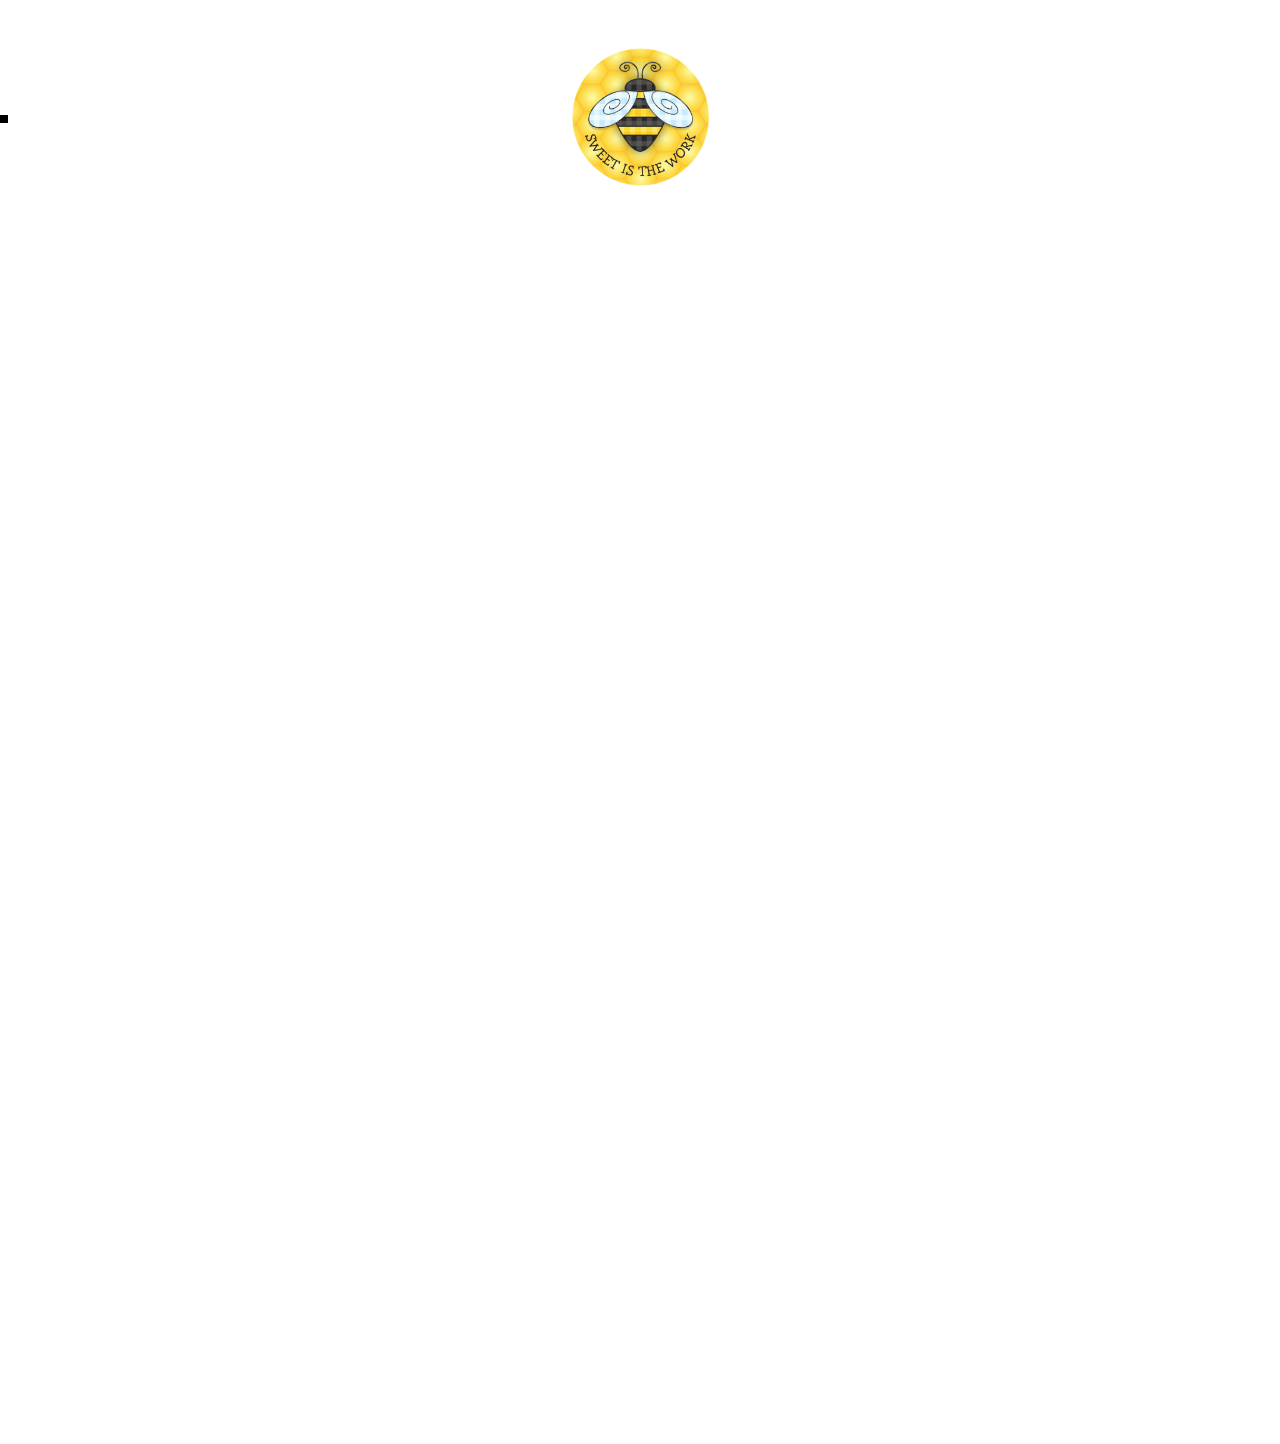
<file: pages/week1.html>
<!DOCTYPE html>
<html lang="en">
<head>
    <meta charset="UTF-8">
    <meta http-equiv="X-UA-Compatible" content="IE=edge">
    <meta name="viewport" content="width=device-width, initial-scale=1.0">
    <title>Bee The One</title>
    <link rel="icon" href="./assets/img/bee.png">
    <link href="https://cdn.jsdelivr.net/npm/bootstrap@5.3.0-alpha1/dist/css/bootstrap.min.css" rel="stylesheet" integrity="sha384-GLhlTQ8iRABdZLl6O3oVMWSktQOp6b7In1Zl3/Jr59b6EGGoI1aFkw7cmDA6j6gD" crossorigin="anonymous">
    <link rel="stylesheet" href="../css/main.css">
    <script src="../js/jquery-3.6.3.min.js"></script>
</head>
<body>
    <div class="list-container">
        <div class="exit">
            <svg id="x" xmlns="http://www.w3.org/2000/svg" width="30" height="30" fill="currentColor" class="bi bi-x-lg" viewBox="0 0 16 16">
                <path d="M2.146 2.854a.5.5 0 1 1 .708-.708L8 7.293l5.146-5.147a.5.5 0 0 1 .708.708L8.707 8l5.147 5.146a.5.5 0 0 1-.708.708L8 8.707l-5.146 5.147a.5.5 0 0 1-.708-.708L7.293 8 2.146 2.854Z"/>
            </svg>
        </div>
        <div class="list-title">Family History Invitations</div>
        <ul class="week-list">
            <li><a href="./week1.html">Explore & Expect Miracles</a></li>
            <li><a href="./week2.html">Come and Bee Curious</a></li>
        </ul>
    </div>
    <div class="shadow"></div>
    <img id="bee" src="../assets/img/bee.png" alt="bee">
    <header>
        <div class="beehive-container first">
            <img class="beehive first" src="../assets/img/beehive.png" alt="beehive">
        </div>
        
        <div class="beehive-container second">
            <img class="beehive second" src="../assets/img/beehive.png" alt="beehive">
        </div>   
        <div class="header-text first">Woodlands 1st Relief Society</div>    
        <div class="header-text second">Temple & Family History</div>
        
    </header>


    <div class="content">
        <div class="fixed-header-text first">Woodlands 1st Relief Society</div>    
        <div class="fixed-header-text second">Temple & Family History</div>

        <div class="list-icon">
            <svg xmlns="http://www.w3.org/2000/svg" width="16" height="16" fill="currentColor" class="bi bi-arrow-left" viewBox="0 0 16 16">
                <path fill-rule="evenodd" d="M15 8a.5.5 0 0 0-.5-.5H2.707l3.147-3.146a.5.5 0 1 0-.708-.708l-4 4a.5.5 0 0 0 0 .708l4 4a.5.5 0 0 0 .708-.708L2.707 8.5H14.5A.5.5 0 0 0 15 8z"/>
            </svg>
            <p>ideas</p>
        </div>
        
        <div class="content-heading">
            <div class="date">February 19 &#8212; 25, 2023</div>
            <div class="week">Explore & Expect Miracles</div>
        </div>
        
        <p>Welcome!</p>
        <p>Are you ready to update and expand your view of Temple and Family History work?</p>
        <p>Come to this page for a "bee-attitude" coupled with an actionable idea to connect you with family members on both sides of the veil. This is one of the "sweetest" ways we get to help gather Israel, which is "the most important work taking place on the earth today" (Pres Nelson).</p>
        <p>President Nelson implores us to seek, and expect, miracles. "Every book of scripture demonstrates how willing the Lord is to intervene in the lives of those who believe in Him...The Lord will bless you with miracles if you believe in Him, 'doubting nothing'. Do the spiritual work to seek miracles. Prayerfully ask God to help you exercise that kind of faith."</p>
        <p>There is tremendous power in family history, fueled by the love of&#8212;and from&#8212;family members. It is a perfect place to expect miracles and feel the love of those beyond the veil "cheering you on today, tomorrow and forever" (Elder Holland).</p>
        <p>Let's start by walking through some newer Family Search features!</p>
        <div class="video">
            <iframe width="1038" height="584" src="https://www.youtube.com/embed/RUjCfhnkTns" title="EXPLORE FAMILY SEARCH" frameborder="0" allow="accelerometer; autoplay; clipboard-write; encrypted-media; gyroscope; picture-in-picture; web-share" allowfullscreen></iframe>
        </div>
    
    </div>
    
    <script src="../js/main.js"></script>
</body>
</html>
</file>
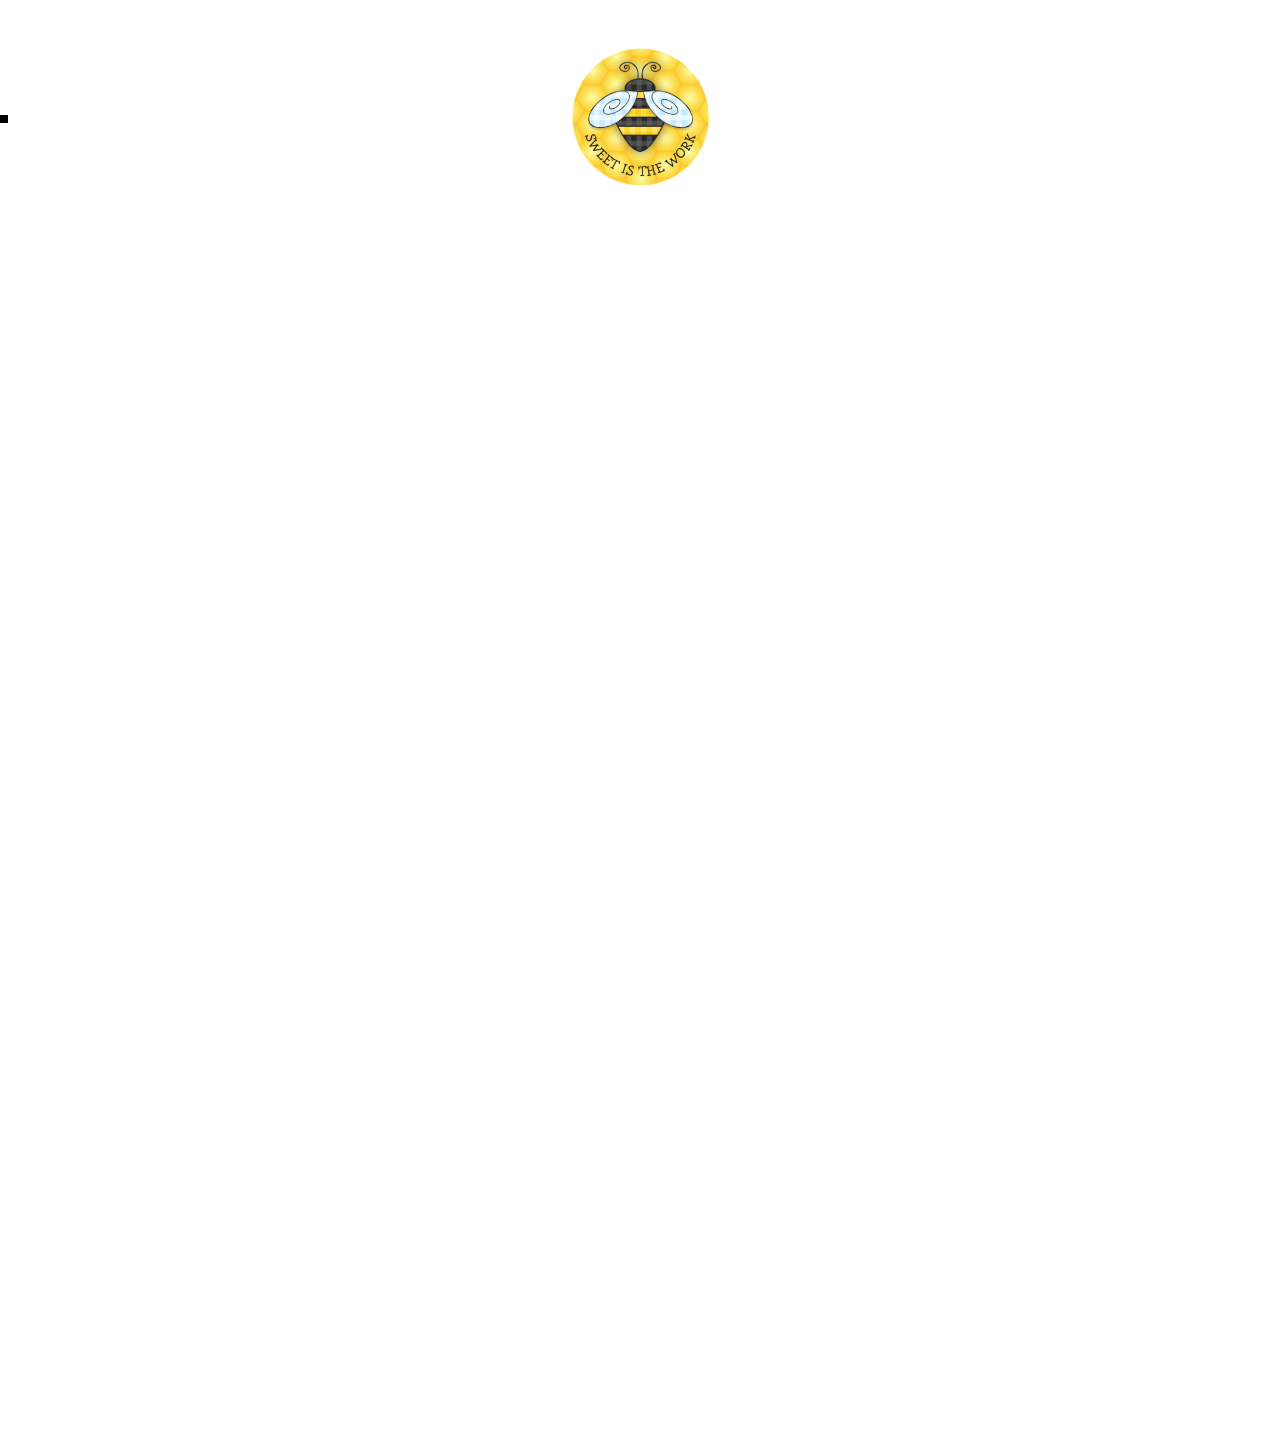
<file: pages/week2.html>
<!DOCTYPE html>
<html lang="en">
<head>
    <meta charset="UTF-8">
    <meta http-equiv="X-UA-Compatible" content="IE=edge">
    <meta name="viewport" content="width=device-width, initial-scale=1.0">
    <title>Bee The One</title>
    <link rel="icon" href="../assets/img/bee.png">
    <link href="https://cdn.jsdelivr.net/npm/bootstrap@5.3.0-alpha1/dist/css/bootstrap.min.css" rel="stylesheet" integrity="sha384-GLhlTQ8iRABdZLl6O3oVMWSktQOp6b7In1Zl3/Jr59b6EGGoI1aFkw7cmDA6j6gD" crossorigin="anonymous">
    <link rel="stylesheet" href="../css/main.css">
    <script src="../js/jquery-3.6.3.min.js"></script>
</head>
<body>
    <div class="list-container">
        <div class="exit">
            <svg id="x" xmlns="http://www.w3.org/2000/svg" width="30" height="30" fill="currentColor" class="bi bi-x-lg" viewBox="0 0 16 16">
                <path d="M2.146 2.854a.5.5 0 1 1 .708-.708L8 7.293l5.146-5.147a.5.5 0 0 1 .708.708L8.707 8l5.147 5.146a.5.5 0 0 1-.708.708L8 8.707l-5.146 5.147a.5.5 0 0 1-.708-.708L7.293 8 2.146 2.854Z"/>
            </svg>
        </div>
        <div class="list-title">Family History invitations</div>
        <ul class="week-list">
            <li><a href="./week1.html">Explore & Expect Miracles</a></li>
            <li><a href="./week2.html">Come and Bee Curious</a></li>
        </ul>
    </div>
    <div class="shadow"></div>
    <img id="bee" src="../assets/img/bee.png" alt="bee">
    <header>
        <div class="beehive-container first">
            <img class="beehive first" src="../assets/img/beehive.png" alt="beehive">
        </div>
        
        <div class="beehive-container second">
            <img class="beehive second" src="../assets/img/beehive.png" alt="beehive">
        </div>   
        <div class="header-text first">Woodlands 1st Relief Society</div>    
        <div class="header-text second">Temple & Family History</div>
        
    </header>


    <div class="content">
        <div class="fixed-header-text first">Woodlands 1st Relief Society</div>    
        <div class="fixed-header-text second">Temple & Family History</div>

        <div class="list-icon">
            <svg xmlns="http://www.w3.org/2000/svg" width="16" height="16" fill="currentColor" class="bi bi-arrow-left" viewBox="0 0 16 16">
                <path fill-rule="evenodd" d="M15 8a.5.5 0 0 0-.5-.5H2.707l3.147-3.146a.5.5 0 1 0-.708-.708l-4 4a.5.5 0 0 0 0 .708l4 4a.5.5 0 0 0 .708-.708L2.707 8.5H14.5A.5.5 0 0 0 15 8z"/>
            </svg>
            <p>ideas</p>
        </div>
        
        <div class="content-heading">
            <div class="date">February 26 &#8212; March 4, 2023</div>
            <div class="week">Come and Bee Curious</div>
        </div>
        
        <p>Recently President Nelson invited us to study the life of Jesus Christ&#8212;His gospel, His ministry, His miracles. In my study, I have appreciated a pattern in the miracles of Jesus. It usually starts with a need: food, healing, help, comfort, peace. Jesus allows individuals the opportunity to use their agency to exercise their faith through action. Maybe it is to <u>fill</u> 6 water pots to the brim, or <u>reach</u> to touch His garment, or <u>wash</u> 7 times in the River Jordan, or <u>bring</u> five loaves and two fishes or <u>look</u> on a brass serpent. Does Jesus really need mortals' help to bring to pass miracles? no. He could do it all Himself, but He often doesn't. Why?</p>
        <p>By inviting us to do something&#8212;bring what we have, start where we are, or ask in faith&#8212;we become invested. It seems that if we help&#8212;even in a small way&#8212;the miraculous experience sinks deeper into our souls and our faith is fortified in a way that wouldn't be accomplished if we weren't involved.  I witness that when we are part of connecting someone to our family tree or helping them make sacred covenants, the Spirit magnifies the memory of that miracle with astonishing clarity, and it finds a permanent place in the fleshy tables of our hearts, and often spills out our eyes. In temple and family history, our efforts are magnified and perfected; we get to come and see&#8212;or come and "bee" part of miracles. </p>
        
        <div class="video">
            <iframe width="749" height="421" src="https://www.youtube.com/embed/OT0j6TjvmBc" title="Come and bee curious" frameborder="0" allow="accelerometer; autoplay; clipboard-write; encrypted-media; gyroscope; picture-in-picture; web-share" allowfullscreen></iframe>
        </div>
    </div>
    
    <script src="../js/main.js"></script>
</body>
</html>
</file>
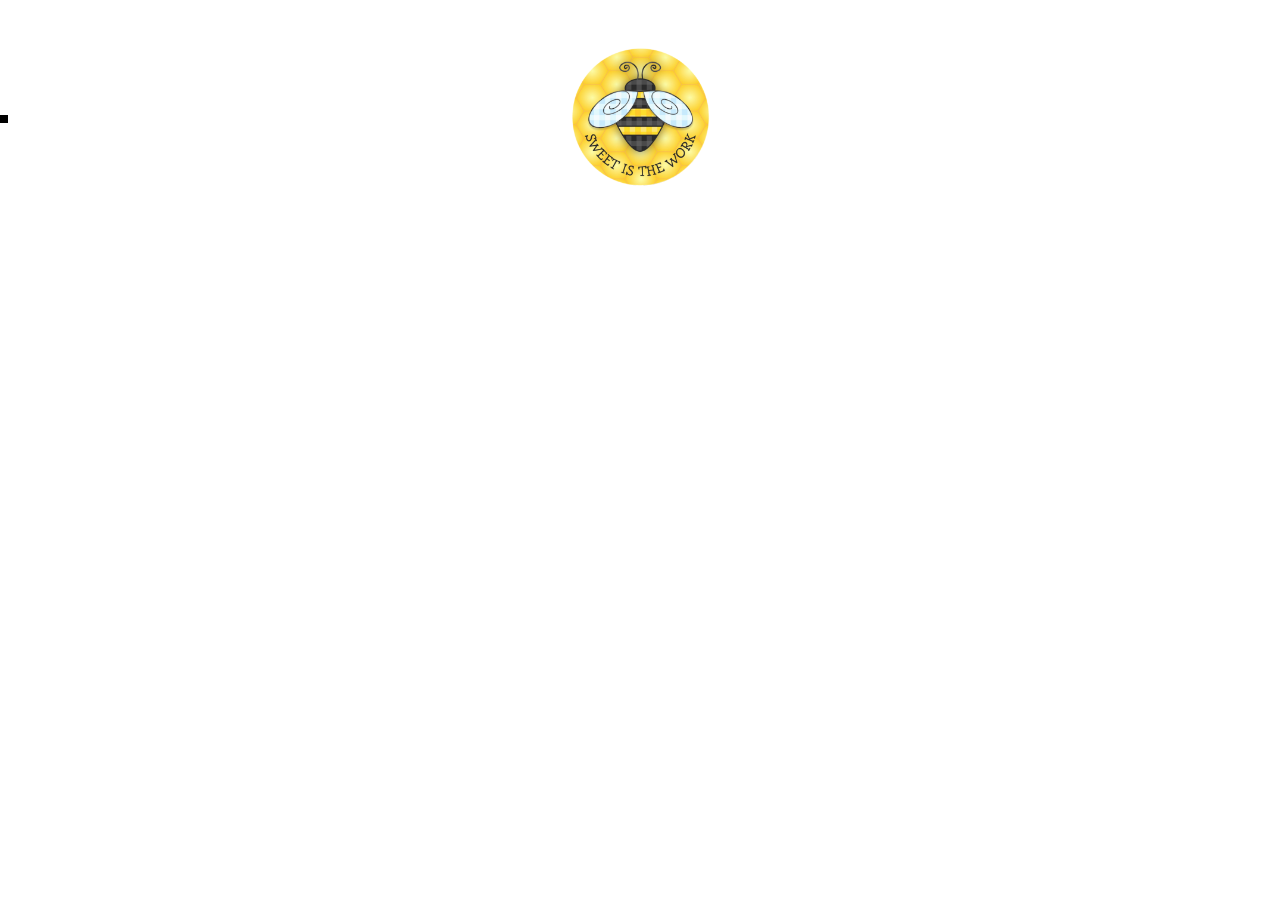
<file: pages/week3.html>
<!DOCTYPE html>
<html lang="en">
<head>
    <meta charset="UTF-8">
    <meta http-equiv="X-UA-Compatible" content="IE=edge">
    <meta name="viewport" content="width=device-width, initial-scale=1.0">
    <title>Bee The One</title>
    <link rel="icon" href="../assets/img/bee.png">
    <link href="https://cdn.jsdelivr.net/npm/bootstrap@5.3.0-alpha1/dist/css/bootstrap.min.css" rel="stylesheet" integrity="sha384-GLhlTQ8iRABdZLl6O3oVMWSktQOp6b7In1Zl3/Jr59b6EGGoI1aFkw7cmDA6j6gD" crossorigin="anonymous">
    <link rel="stylesheet" href="../css/main.css">
    <script src="../js/jquery-3.6.3.min.js"></script>
</head>
<body>
    <div class="list-container">
        <div class="exit">
            <svg id="x" xmlns="http://www.w3.org/2000/svg" width="30" height="30" fill="currentColor" class="bi bi-x-lg" viewBox="0 0 16 16">
                <path d="M2.146 2.854a.5.5 0 1 1 .708-.708L8 7.293l5.146-5.147a.5.5 0 0 1 .708.708L8.707 8l5.147 5.146a.5.5 0 0 1-.708.708L8 8.707l-5.146 5.147a.5.5 0 0 1-.708-.708L7.293 8 2.146 2.854Z"/>
            </svg>
        </div>
        <div class="list-title">Family History invitations</div>
        <ul class="week-list">
            <li><a href="./week1.html">Explore & Expect Miracles</a></li>
            <li><a href="./week2.html">Come and Bee Curious</a></li>
        </ul>
    </div>
    <div class="shadow"></div>
    <img id="bee" src="../assets/img/bee.png" alt="bee">
    <header>
        <div class="beehive-container first">
            <img class="beehive first" src="../assets/img/beehive.png" alt="beehive">
        </div>
        
        <div class="beehive-container second">
            <img class="beehive second" src="../assets/img/beehive.png" alt="beehive">
        </div>   
        <div class="header-text first">Woodlands 1st Relief Society</div>    
        <div class="header-text second">Temple & Family History</div>
        
    </header>


    <div class="content">
        <div class="fixed-header-text first">Woodlands 1st Relief Society</div>    
        <div class="fixed-header-text second">Temple & Family History</div>

        <div class="list-icon">
            <svg xmlns="http://www.w3.org/2000/svg" width="16" height="16" fill="currentColor" class="bi bi-arrow-left" viewBox="0 0 16 16">
                <path fill-rule="evenodd" d="M15 8a.5.5 0 0 0-.5-.5H2.707l3.147-3.146a.5.5 0 1 0-.708-.708l-4 4a.5.5 0 0 0 0 .708l4 4a.5.5 0 0 0 .708-.708L2.707 8.5H14.5A.5.5 0 0 0 15 8z"/>
            </svg>
            <p>ideas</p>
        </div>
        
        <div class="content-heading">
            <div class="date">March 5, 2023&#8212; March 12, 2023</div>
            <div class="week">Bee Brave</div>
        </div>
        
        <p>
        
        <div class="video">
            <iframe width="640" height="360" src="https://www.youtube.com/embed/VG83DQvKQAM" title="BEE BRAVE" frameborder="0" allow="accelerometer; autoplay; clipboard-write; encrypted-media; gyroscope; picture-in-picture; web-share" allowfullscreen></iframe>
        </div>
    </div>
    
    <script src="../js/main.js"></script>
</body>
</html>
</file>
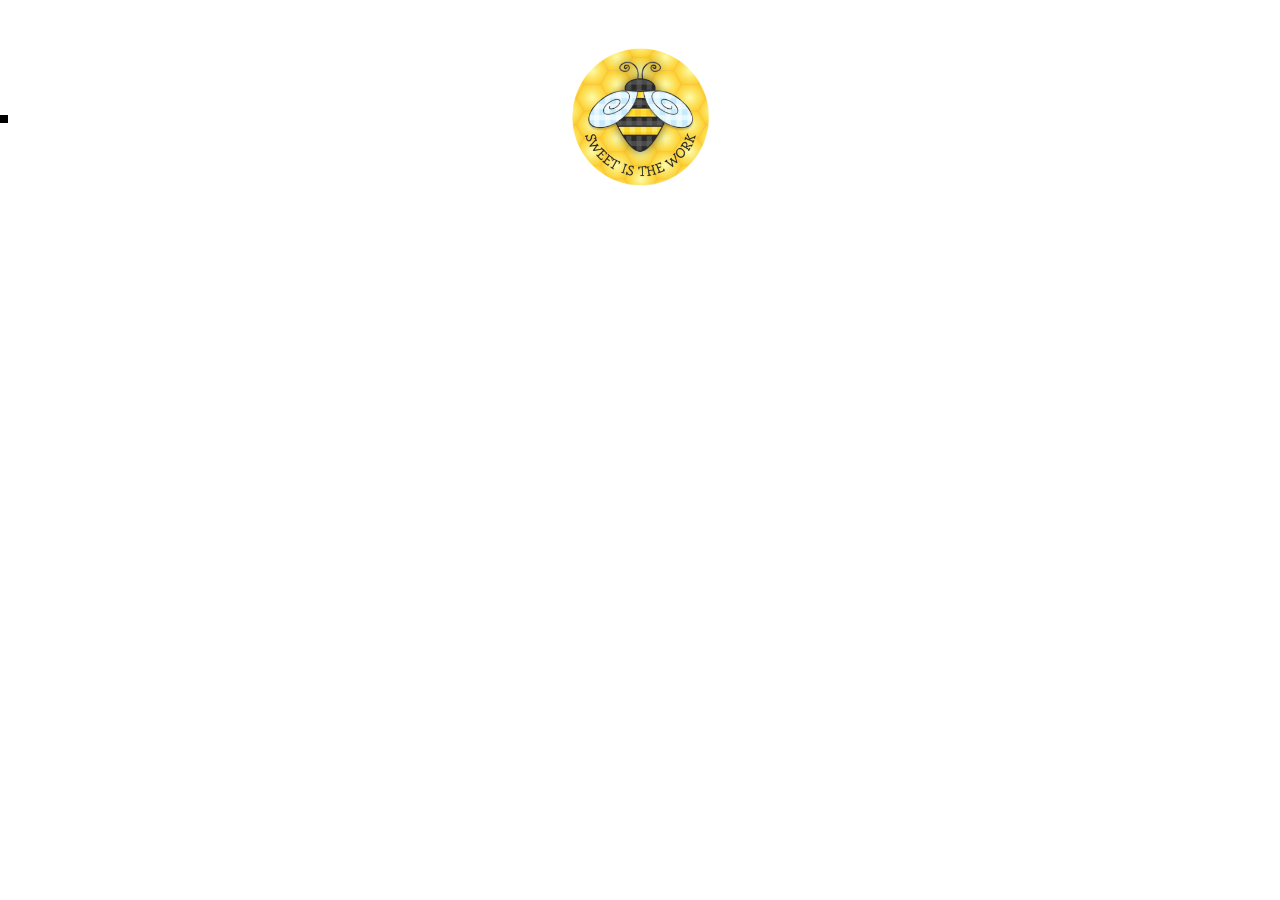
<file: pages/week3a.html>
<!DOCTYPE html>
<html lang="en">
<head>
    <meta charset="UTF-8">
    <meta http-equiv="X-UA-Compatible" content="IE=edge">
    <meta name="viewport" content="width=device-width, initial-scale=1.0">
    <title>Bee The One</title>
    <link rel="icon" href="../assets/img/bee.png">
    <link href="https://cdn.jsdelivr.net/npm/bootstrap@5.3.0-alpha1/dist/css/bootstrap.min.css" rel="stylesheet" integrity="sha384-GLhlTQ8iRABdZLl6O3oVMWSktQOp6b7In1Zl3/Jr59b6EGGoI1aFkw7cmDA6j6gD" crossorigin="anonymous">
    <link rel="stylesheet" href="../css/main.css">
    <script src="../js/jquery-3.6.3.min.js"></script>
</head>
<body>
    <div class="list-container">
        <div class="exit">
            <svg id="x" xmlns="http://www.w3.org/2000/svg" width="30" height="30" fill="currentColor" class="bi bi-x-lg" viewBox="0 0 16 16">
                <path d="M2.146 2.854a.5.5 0 1 1 .708-.708L8 7.293l5.146-5.147a.5.5 0 0 1 .708.708L8.707 8l5.147 5.146a.5.5 0 0 1-.708.708L8 8.707l-5.146 5.147a.5.5 0 0 1-.708-.708L7.293 8 2.146 2.854Z"/>
            </svg>
        </div>
        <div class="list-title">Family History invitations</div>
        <ul class="week-list">
            <li><a href="./week1.html">Explore & Expect Miracles</a></li>
            <li><a href="./week2.html">Come and Bee Curious</a></li>
        </ul>
    </div>
    <div class="shadow"></div>
    <img id="bee" src="../assets/img/bee.png" alt="bee">
    <header>
        <div class="beehive-container first">
            <img class="beehive first" src="../assets/img/beehive.png" alt="beehive">
        </div>
        
        <div class="beehive-container second">
            <img class="beehive second" src="../assets/img/beehive.png" alt="beehive">
        </div>   
        <div class="header-text first">Woodlands 1st Relief Society</div>    
        <div class="header-text second">Temple & Family History</div>
        
    </header>


    <div class="content">
        <div class="fixed-header-text first">Woodlands 1st Relief Society</div>    
        <div class="fixed-header-text second">Temple & Family History</div>

        <div class="list-icon">
            <svg xmlns="http://www.w3.org/2000/svg" width="16" height="16" fill="currentColor" class="bi bi-arrow-left" viewBox="0 0 16 16">
                <path fill-rule="evenodd" d="M15 8a.5.5 0 0 0-.5-.5H2.707l3.147-3.146a.5.5 0 1 0-.708-.708l-4 4a.5.5 0 0 0 0 .708l4 4a.5.5 0 0 0 .708-.708L2.707 8.5H14.5A.5.5 0 0 0 15 8z"/>
            </svg>
            <p>ideas</p>
        </div>
        
        <div class="content-heading">
            <div class="date">March 5, 2023&#8212; March 12, 2023</div>
            <div class="week">Get Involved App</div>
        </div>
        
        <div class="video">
            <iframe width="640" height="360" src="https://www.youtube.com/embed/K_XbKv5Xba8" title="Get Involved app" frameborder="0" allow="accelerometer; autoplay; clipboard-write; encrypted-media; gyroscope; picture-in-picture; web-share" allowfullscreen></iframe>
        </div>
    </div>
    
    <script src="../js/main.js"></script>
</body>
</html>
</file>
<file: css/main.css>
@font-face {
    font-family: "BornReady";
    src: url("../assets/fonts/bornreadyupright.otf") format("opentype");
}
@font-face {
    font-family: "Mistletoe";
    src: url("../assets/fonts/mistletoesans.otf") format("opentype");
}
@font-face {
    font-family: "CenturyGothic";
    src: url("../assets/fonts/CenturyGothic.otf") format("opentype");
}

/* SMALL */
@media screen and (max-width: 639px) {
    p {
        font-size: 16px;
    }
    header {
        height: 75px;
        box-sizing: border-box;
        margin-bottom: 50px;
    }
    .header-text {
        display: none;
    }
    .fixed-header-text {
        font-size: 2.8vw;
        transform: translateY(20px);
        z-index: 20;
        font-family: BornReady;
        display: inline;
        position: absolute;
        top: 60px;
    }
    .fixed-header-text.first {
        left: 25px;
        
    }
    .fixed-header-text.second {
        right: 35px;
    }
    .content-heading {
        font-family: Mistletoe;
        margin-bottom: 30px;
    }
    .week {
        font-size: 35px;
    }
    .date {
        font-size: 25px;
    }
    .content {
        max-width: 500px;
        padding: 20px;
        margin: 0 auto 50px auto;
    }
    #bee {
        width: 100px;
        left: 50%;
        transform: translate(-50%, 20%);
    }
    .beehive-container.first {
        height: 60px;
        left: -45px;
        top: 7px;
    }
    .beehive-container.second {
        height: 70px;
        right: -62px;
        top: 0px;
    }
    .beehive {
        width: 150px;
        position: relative;
        top: 10px;
    }
    .beehive.first {
        transform: rotate(32deg);
    }
    .beehive.second {
        transform: rotate(-20deg);
    }
    .video {
        width: 100%;
        text-align: center;
        margin-top: 25px;
    }
    iframe {
        width: 100%;
        height: 175px;
    }
    video {
        width: 100%;
        height: 175px;
    }
}

/* MEDIUM */
@media screen and (min-width: 640px) {
    p {
        font-size: 16px;
    }
    header {
        height: 100px;
        box-sizing: border-box;
        margin-bottom: 50px;
    }
    .header-text {
        font-size: 2.5vw;
    }
    .header-text.first {
        left: 50%;
        transform: translateX(-140%);
    }
    .header-text.second {
        left: 50%;
        transform: translateX(50%);
    }
    .fixed-header-text {
        display: none;
    }
    .content-heading {
        font-family: Mistletoe;
        margin-bottom: 30px;
    }
    .week {
        font-size: 35px;
    }
    .date {
        font-size: 20px;
    }
    .content {
        max-width: 500px;
        padding: 20px;
        margin: 0 auto 50px auto;
    }
    #bee {
        width: 100px;
        left: 50%;
        transform: translate(-50%, 47%);
    }
    .beehive-container.first {
        height: 60px;
        left: -45px;
        top: 32px;
    }
    .beehive-container.second {
        height: 70px;
        right: -62px;
        top: 22px;
    }
    .beehive {
        width: 150px;
        position: relative;
        top: 10px;
    }
    .beehive.first {
        transform: rotate(32deg);
    }
    .beehive.second {
        transform: rotate(-20deg);
    }
    .video {
        width: 100%;
        text-align: center;
        margin-top: 25px;
    }
    iframe {
        width: 450px;
        height: 225px;
    }
    video {
        width: 450px;
        height: 225px;
    }
}

/* LARGE */
@media screen and (min-width: 811px) {
    p {
        font-size: 22px;
    }
    header {
        height: 115px;
        margin-bottom: 75px;
    }
    .header-text {
        font-size: 2.5vw;
    }
    .header-text.first {
        left: 50%;
        transform: translateX(-140%);
    }
    .header-text.second {
        left: 50%;
        transform: translateX(50%);
    }
    .fixed-header-text {
        display: none;
    }
    .content {
        max-width: 700px;
        padding: 20px;
        margin: 0 auto 75px auto;
    }
    .content-heading {
        margin-bottom: 30px;
    }
    .week {
        font-size: 50px;
    }
    .date {
        font-size: 38px;
    }
    #bee {
        width: 150px;
        left: 50%;
        transform: translate(-50%, 23%);
    }
    .beehive-container.first {
        height: 74px;
        left: -53px;
        top: 33px;
    }
    .beehive-container.second {
        height: 90px;
        right: -75px;
        top: 17px;
    }
    .beehive {
        width: 200px;
        position: relative;
        top: 10px;
    }
    .beehive.first {
        transform: rotate(32deg);
    }
    .beehive.second {
        transform: rotate(-20deg);
    }
    .video {
        width: 100%;
        text-align: center;
        margin-top: 50px;
    }
    iframe {
        width: 600px;
        height: 300px;
    }
    video {
        width: 600px;
        height: 300px;
    }
    
}

body {
    font-family: 'Century Gothic';
    width: 100vw;
    
}
header {
    width: 100%;
    position: relative;
    border-bottom: solid black 8px;
    overflow-x: hidden;
}
.header-text {
    position: absolute;
    bottom: 0;
}
#bee {
    position: absolute;
    z-index: 10;
}
.beehive-container {
    position: absolute;
    overflow: hidden;
}
.header-text {
    font-family: BornReady;
}
p {
    font-family: CenturyGothic;
}
.content-heading {
    font-family: Mistletoe;
}
a {
    color: rgb(242, 201, 37);
}
a:hover {
    color: rgb(237, 213, 115);
}
.list-icon {
    cursor: pointer;
}
.shadow {
    background-color: rgba(0,0,0,.35);
    width: 100%;
    height: 100vh;
    z-index: 20;
    position: absolute;
    display: none;
}
.list-container {
    background-color: white;
    max-width: 300px;
    width: 100vw;
    position: absolute;
    top: 0;
    z-index: 30;
    height: 100vh;
    display: flex;
    flex-direction: column;
    justify-content: start;
    align-items: center;
    font-family: CenturyGothic;
}
.week-list {
    width: 100% !important;
    list-style-type: none;
    margin: 0;
    padding: 0;
}
.week-list li {
    text-align: center;
    width: 100%;
}
.week-list li a {
    text-decoration: none;
    width: 100%;
    display: inline-block;
    padding: 10px;
    color: black;
    transition: .25s;
}
.week-list li a:hover {
    background-color:rgb(237, 213, 115);
}

#x {
    color:rgb(32, 31, 29);
}
.exit {
    display: flex;
    justify-content: end;
    width: 100%;
    cursor: pointer;
    margin: 30px 35px 0 0;
}
.list-title {
    margin-top: 15px;
    margin-bottom: 20px;
    font-weight: 900;
    text-decoration: underline;
}
.list-icon {
    margin-bottom: 25px;
    display: inline-flex;
    align-items: center;
    color: black;
    background-color:rgb(237, 213, 115);
    padding: 5px 15px;
    border-radius: 20px;
}
.list-icon p {
    margin-bottom: 0;
    margin-left: 10px;
    font-size: 16px;
}
.list-icon svg {
    transform: scale(1.3);
}
.list-icon a {
    color: black;
    background-color: rgb(242, 201, 37);
    padding: 10px;
}

.home-container {
    /* margin: 0 auto;
    max-width: 400px; */
    width: 100%;
}
.home-menu {
    list-style-type: none;
    width: 100%;
    padding: 0;
}
.home-menu li {
    width: 100%;
    text-align: center;
    font-family: CenturyGothic;
    margin: 15px 0;
}
.home-menu a {
    color: black;
    background-color: rgb(237, 213, 115);
    text-decoration: none;
    width: 100%;
    display: block;
    padding: 10px;
    border-radius: 50px;
}
</file>
